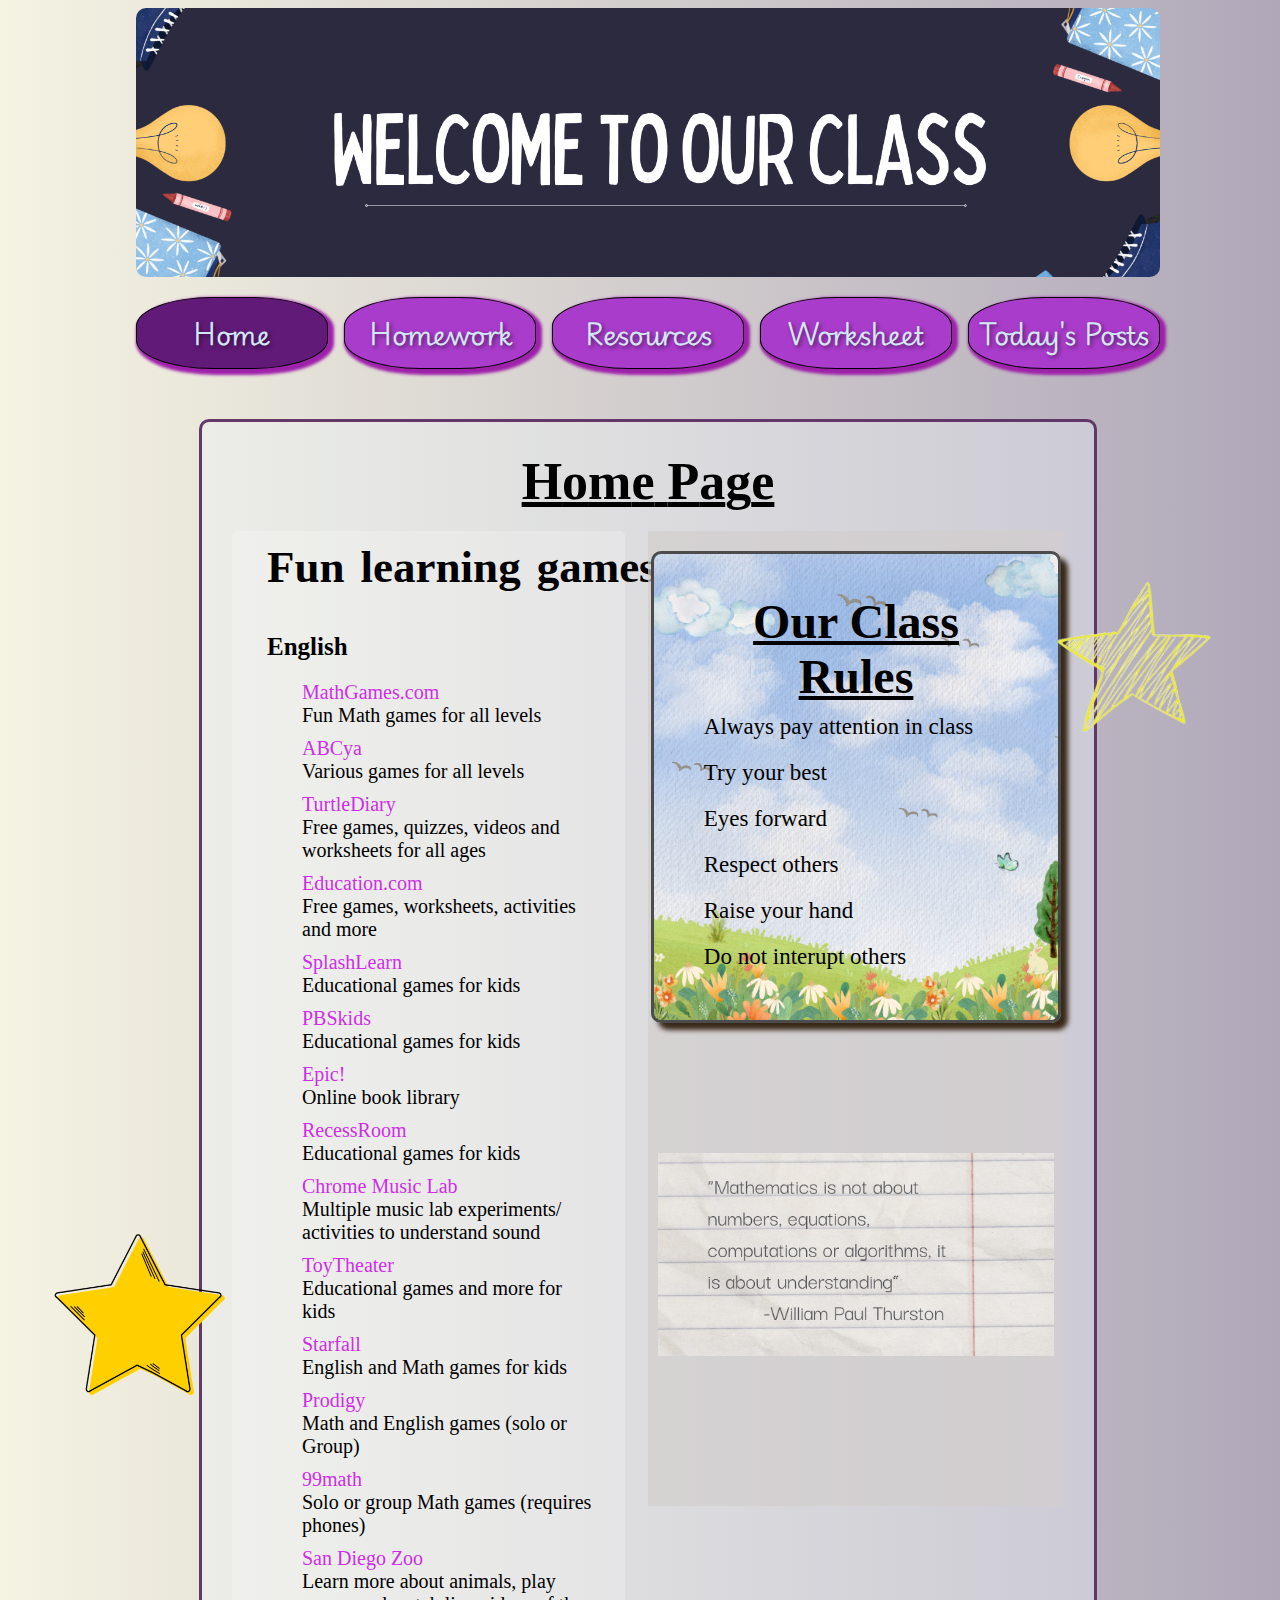
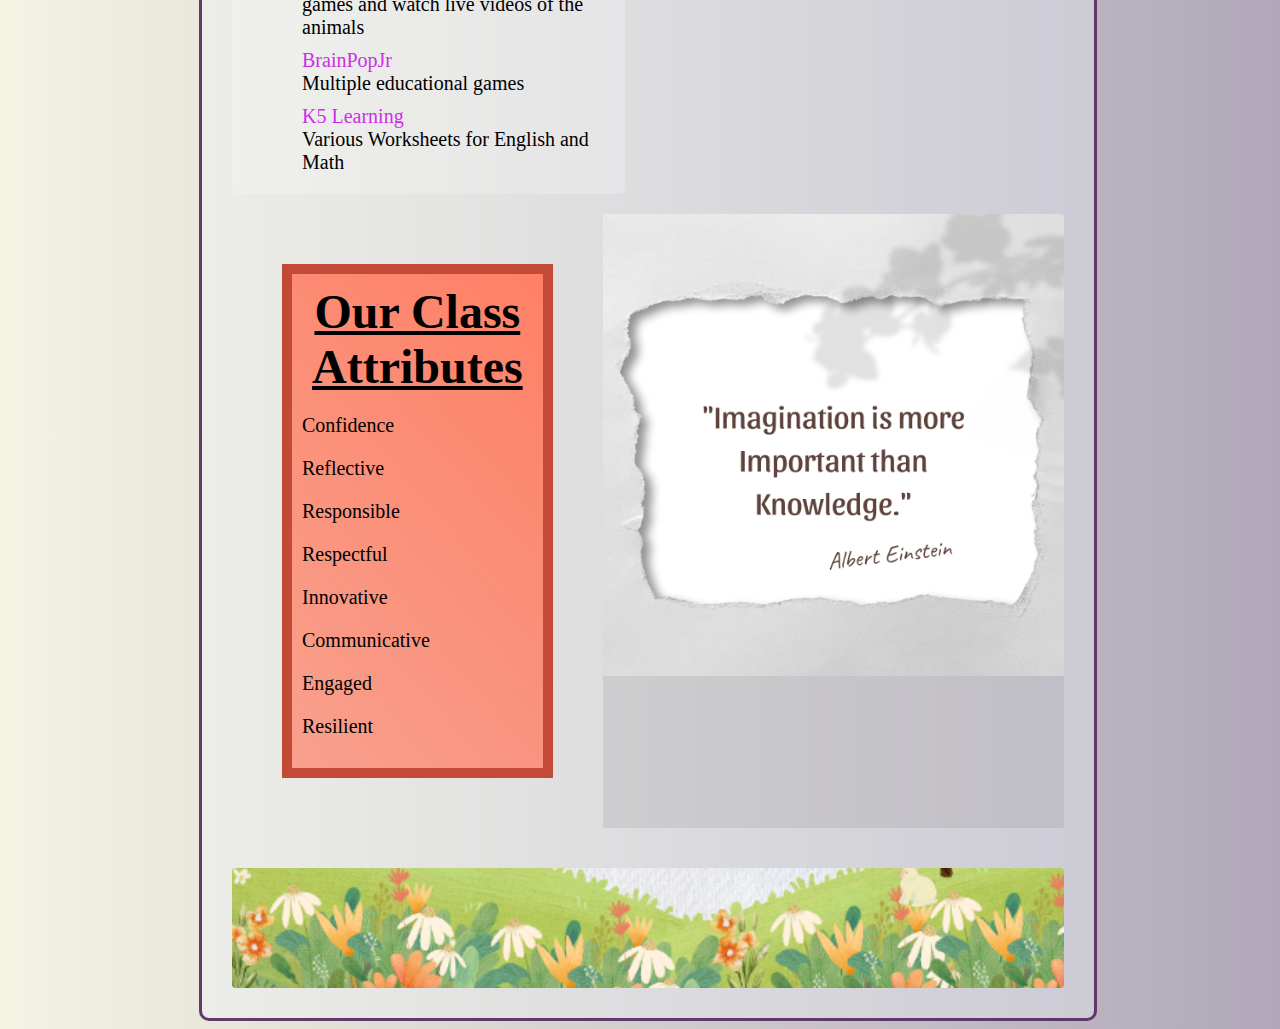
<file: index.html>
<!DOCTYPE html>
<html lang="en">
<head>
    <meta charset="UTF-8">
    <meta name="viewport" content="width=device-width, initial-scale=1.0">
    <title>MyClass</title>
    <link rel="icon" type="icon/x-icon" href="./Images/book.svg">
    <link rel="preconnect" href="https://fonts.googleapis.com">
    <link rel="preconnect" href="https://fonts.gstatic.com" crossorigin>
    <link href="https://fonts.googleapis.com/css2?family=Playwrite+GB+S:ital,wght@0,100..400;1,100..400&display=swap" rel="stylesheet">
    <link rel="stylesheet" href="style.css">

    <style>
        .main-body {
        background-color: rgba(240, 248, 255, 0.344);
        }

        .heading-home {
            font-size: 52px;
            font-weight: 700;
            text-decoration: underline;
        }

        h5 span {
            animation: spin-homepage 4s linear infinite;
        }

        h5 span:nth-child(2) {
            animation-delay: 200ms;
        }

        h5 span:nth-child(3) {
            animation-delay: 400ms;
        }

        h5 span:nth-child(4) {
            animation-delay: 600ms;
        }

        h5 span:nth-child(5) {
            animation-delay: 800ms;
        }

        h5 span:nth-child(6) {
            animation-delay: 1000ms;
        }

        h5 span:nth-child(7) {
            animation-delay: 1200ms;
        }

        h5 span:nth-child(8) {
            animation-delay: 1400ms;
        }

        h5 span:nth-child(9) {
            animation-delay: 1600ms;
        }

        h5 span:nth-child(10) {
            animation-delay: 1800ms;
        }

        h5 span:nth-child(11) {
            animation-delay: 2000ms;
        }

        h5 span:nth-child(12) {
            animation-delay: 2200ms;
        }

        h5 span:nth-child(13) {
            animation-delay: 2400ms;
        }

        h5 span:nth-child(14) {
            animation-delay: 2600ms;
        }

        h5 span:nth-child(15) {
            animation-delay: 2800ms;
        }

        h5 span:nth-child(16) {
            animation-delay: 3000ms;
        }

#side-star-left {
    position: absolute;
    left: 40px;
    width: 15%;
    height: auto;
}

#side-star-right {
    position: absolute;
    right: 50px;
    top: 550px;
    width: 15%;
    height: auto;
}

.auto-rotate {
    animation: autoRotateAnimation 2s linear infinite; /* Add duration, timing function, iteration count */;
}
@keyframes autoRotateAnimation {
    from{
        tranform: rotate(0deg);
    }
    to{
        transform: rotate(360deg);
    }
    
}

.homepage-imgquote {
    background-color: #76757528;
    width: 60%;
}

.class-rules-box img {
    width: 100%;
    height: auto;
    padding: 80px 10px;
    box-sizing: border-box;
    margin-top: 50px;
}

.home-tab {
    animation: SlideInLeft 500ms ease-out;
}

.homework-tab {
    animation: SlideInLeft 500ms ease-out 0.1s both;
}

.resources-tab {
    animation: SlideInLeft 500ms ease-out 0.2s both;
}

.worksheet-tab {
    animation: SlideInLeft 500ms ease-out 0.3s both;
}

.posts-tab {
    animation: SlideInLeft 500ms ease-out 0.4s both;
}

.img-home li {
    transition: scale 300ms;
}

.img-home li:hover {
    scale: 1.3;
}

.margin-left {
    margin-left: 1rem;
}

@keyframes spin-homepage {
    0%, 100% {
        transform: rotateZ(0deg);
        color: #000000;
    }

    50% {
        transform: rotateZ(10deg);
        color: rgb(255, 0, 251);
    }
}



    </style>
</head>
<body>
    <div class="header">
        <img class="heading-image" src="./Images/Welcome to our class.png" alt="Welcome to our classroom img">
        <div class="nav-bar">
            <a href=""><div class="nav-tab active home-tab"><span>Home</span></div></a>
            <a href="./Homework/homework.html"><div class="nav-tab homework-tab"><span>Homework</span></div></a>
            <div class="nav-tab resources-tab"><span>Resources</span>
                <div class="dropdown-content hidden fade-box">
                    <a href="./Resources/English/resources-english.html">English</a>
                    <a href="./Resources/Math/resources-math.html">Math</a>
                    <a href="./Resources/Science/resources-science.html">Science</a>
                </div>
            </div>
            <a href="./Worksheets/worksheet.html"><div class="nav-tab worksheet-tab"><span>Worksheet</span></div></a>
            <a href="./Posts/posts.html"><div class="nav-tab posts-tab"><span>Today's Posts</span></div></a>
        </div>
    </div>
    <img id="side-star-left" class="auto-rotate" src="./Images/star.png" alt="drawn star">
    <div class="main-body">
        <img id="side-star-right" class="auto-rotate" src="./Images/pngtree-pentagram-stars-hand-drawn-doodle-cartoon-yellow-five-pointed-star-png-png-image_374600-removebg-preview.png" alt="">
        <div class="heading-home"><span>H</span><span>o</span><span>m</span><span>e</span> <span>P</span><span>a</span><span>g</span><span>e</span></div>
        <div class="home-div img-1">
            <div class="img-home">
                <h5><span>F</span><span>u</span><span>n</span><span class="margin-left">l</span><span>e</span><span>a</span><span>r</span><span>n</span><span>i</span><span>n</span><span>g</span><span class="margin-left">g</span><span>a</span><span>m</span><span>e</span><span>s</span></h5>
                <h6>English</h6>
                <ul>
                    <li><a target="_blank" href="https://www.mathgames.com/">MathGames.com</a> Fun Math games for all levels</li>
                    <li><a target="_blank" href="https://www.abcya.com/">ABCya</a> Various games for all levels</li>
                    <li><a target="_blank" href="https://www.turtlediary.com/">TurtleDiary</a> Free games, quizzes, videos and worksheets for all ages</li>
                    <li><a target="_blank" href="https://www.education.com/games/">Education.com</a> Free games, worksheets, activities and more</li>
                    <li><a target="_blank" href="https://www.splashlearn.com/games">SplashLearn</a> Educational games for kids</li>
                    <li><a target="_blank" href="https://pbskids.org/games">PBSkids</a> Educational games for kids</li>
                    <li><a target="_blank" href="https://www.getepic.com/">Epic!</a> Online book library</li>
                    <li><a target="_blank" href="https://www.roomrecess.com/">RecessRoom</a> Educational games for kids</li>
                    <li><a target="_blank" href="https://musiclab.chromeexperiments.com/Experiments">Chrome Music Lab</a> Multiple music lab experiments/ activities to understand sound</li>
                    <li><a target="_blank" href="https://toytheater.com/">ToyTheater</a> Educational games and more for kids</li>
                    <li><a target="_blank" href="https://www.starfall.com/h/index.php">Starfall</a> English and Math games for kids</li>
                    <li><a target="_blank" href="https://www.prodigygame.com/main-en/">Prodigy</a> Math and English games (solo or Group)</li>
                    <li><a target="_blank" href="https://99math.com/">99math</a> Solo or group Math games (requires phones)</li>
                    <li><a target="_blank" href="https://sdzwildlifeexplorers.org/">San Diego Zoo</a> Learn more about animals, play games and watch live videos of the animals</li>
                    <li><a target="_blank" href="https://jr.brainpop.com/">BrainPopJr</a> Multiple educational games</li>
                    <li><a target="_blank" href="https://www.k5learning.com/">K5 Learning</a> Various Worksheets for English and Math</li>
                    
                </ul>
            </div>
            <div class="class-rules-box">
             <div class="class-rules">
                <span>Our Class Rules</span>
                <p>Always pay attention in class</p>
                <p>Try your best</p>
                <p>Eyes forward</p>
                <p>Respect others</p>
                <p>Raise your hand</p>
                <p>Do not interupt others</p>
             </div>
             <img src="./Images/Tender Love Quote on Old Lined Paper Instagram Post.png" alt="quote about Math">
            </div>
        </div>
        <div class="home-div">
            <div class="attributes">
                <span>Our Class Attributes</span>
                <p>Confidence</p>
                <p>Reflective</p>
                <p>Responsible</p>
                <p>Respectful</p>
                <p>Innovative</p>
                <p>Communicative</p>
                <p>Engaged</p>
                <p>Resilient</p>
            </div>
            <div class="homepage-imgquote">
                <img src="./Images/Imagination quote.png" alt="">
            </div>
        </div>
        <div class="home-div"></div>
        <div class="footer"><img src="./Images/classrules bg.png" alt=""></div>
    </div>
</body>
</html>
</file>
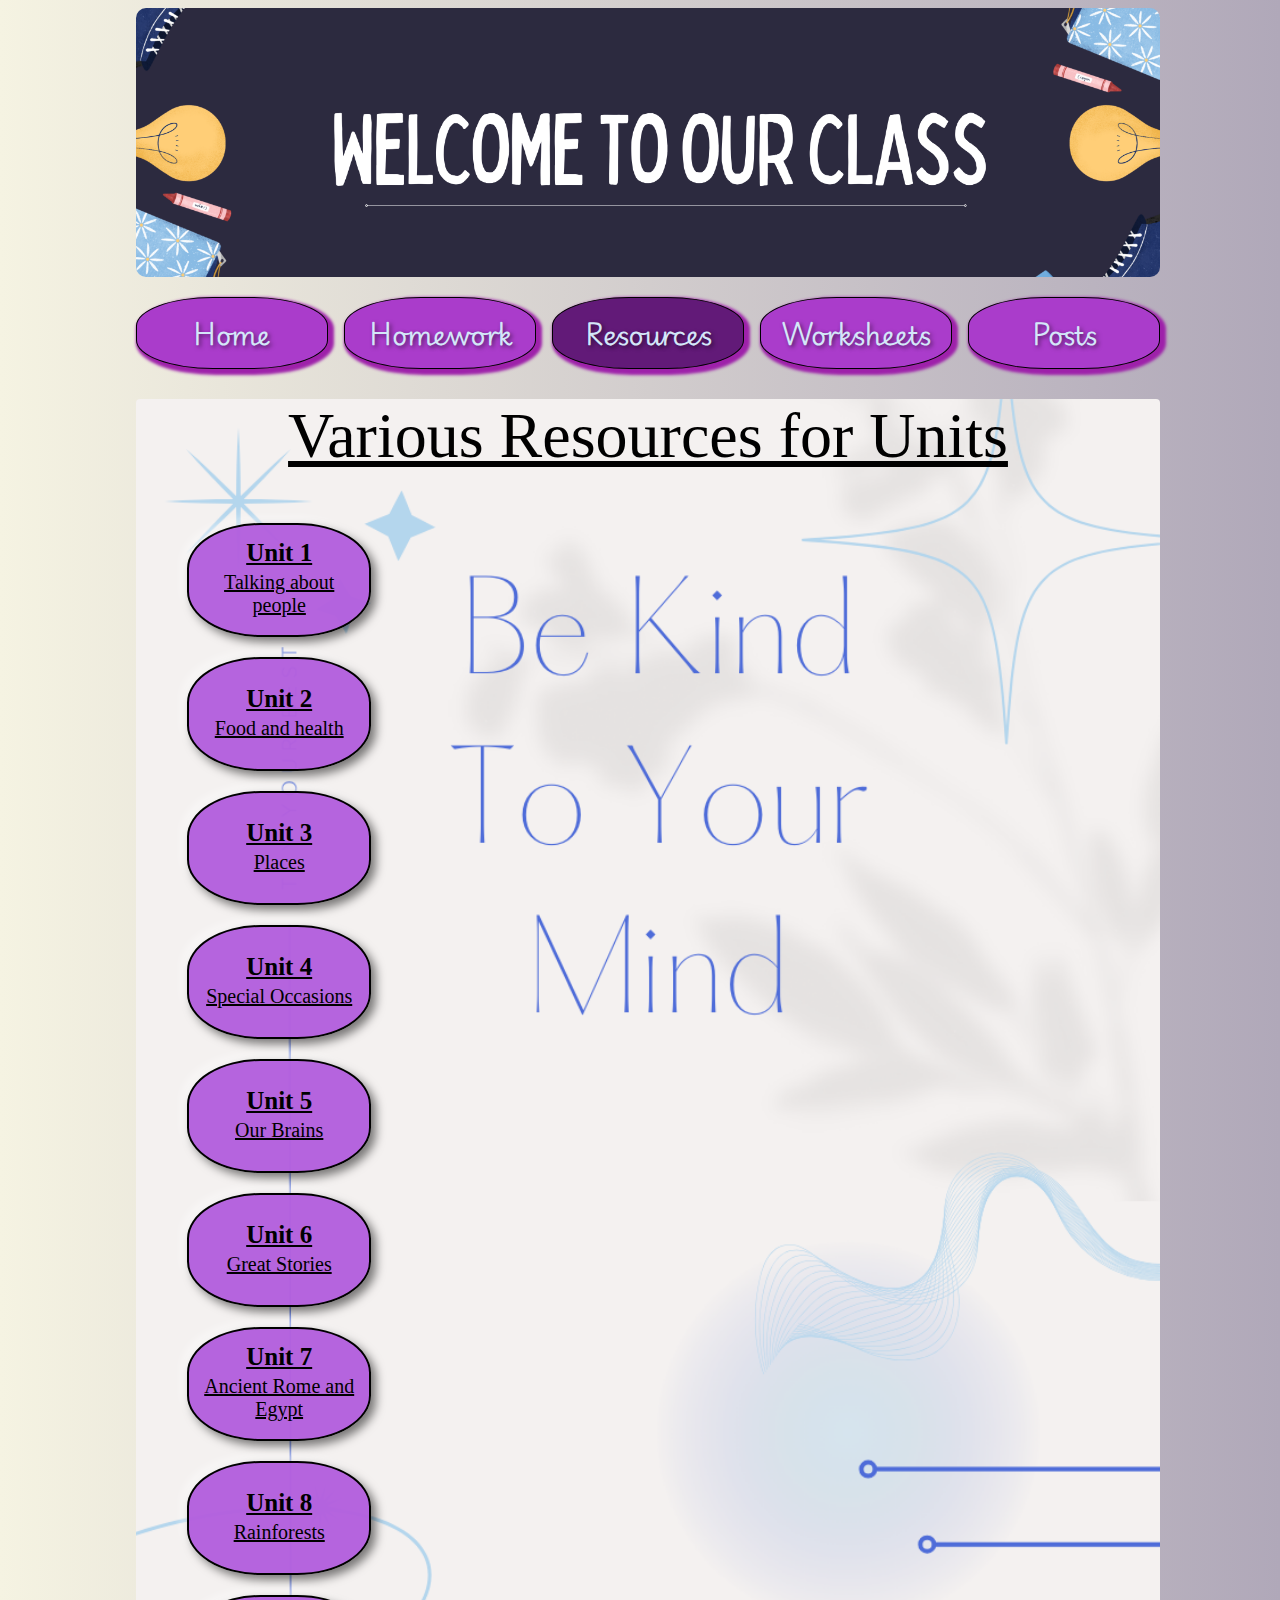
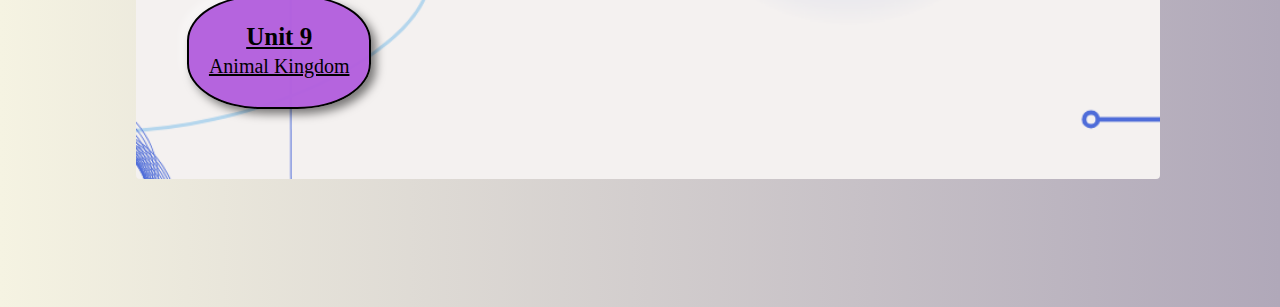
<file: resources-english.html>
<!DOCTYPE html>
<html lang="en">
<head>
    <meta charset="UTF-8">
    <meta name="viewport" content="width=device-width, initial-scale=1.0">
    <title>MyClass</title>
    <link rel="icon" type="icon/x-icon" href="../../Images/book.svg">
    <link rel="preconnect" href="https://fonts.googleapis.com">
    <link rel="preconnect" href="https://fonts.gstatic.com" crossorigin>
    <link href="https://fonts.googleapis.com/css2?family=Playwrite+GB+S:ital,wght@0,100..400;1,100..400&display=swap" rel="stylesheet">
    <link rel="stylesheet" href="../../style.css">
    <style>

    </style>
</head>
<body>
    <div class="header">
        <img class="heading-image" src="../../Images/Welcome to our class.png" alt="Welcome to our classroom img">
        <div class="nav-bar">
            <a href="../../index.html"><div class="nav-tab home-tab"><span>Home</span></div></a>
            <a href="../../Homework/homework.html"><div class="nav-tab homework-tab"><span>Homework</span></div></a>
            <div class="nav-tab active resources-tab"><span>Resources</span>
                <div class="dropdown-content hidden fade-box">
                    <a href="../English/resources-english.html">English</a>
                    <a href="../Math/resources-math.html">Math</a>
                    <a href="../Science/resources-science.html">Science</a>
                </div>
            </div>
            <a href="../../Worksheets/worksheet.html"><div class="nav-tab worksheet-tab"><span>Worksheets</span></div></a>
            <a href="../../Posts/posts.html"><div class="nav-tab posts-tab"><span>Posts</span></div></a>
        </div>
    </div>
    <div class="main">
        <div>Various Resources for Units</div>
        
     <div class="container">
        <div class="unit unit1">
            <input type="checkbox" id="unit1-checkbox" class="checkbox">
            <label for="unit1-checkbox" class="heading-box">Unit 1<span>Talking about people</span></label>
            <div class="page">
                <div class="unit-content">
                    <h4>Vocabulary</h4>
                    <a target="_blank" href="./Unit 1/Words.png">Emotions</a>
                </div>
                <div class="unit-content">
                    <h4>Parts of Speech</h4>
                    <a target="_blank" href="./Unit 1/Parts of Speech.pdf">What are Parts of Speech? PPT</a>
                    <a target="_blank" href="./Unit 1/Adjective examples pdf PPT.pdf">Examples of Adjectives PPT</a>
                    <a target="_blank" href="./Unit 1/Adjective activity pdf PPT.pdf">Spot the Adjective PowerPoint Activity</a>
                    <a target="_blank" href="./Unit 1/Adjective activity answers pdf PPT.pdf">Spot the Adjective Activity Answers</a>
                </div>
                <div class="unit-content">
                    <h4>Prepositions</h4>
                    <a target="_blank" href="https://www.turtlediary.com/game/what-are-prepositions.html">What are Prepositions? + Preposition Games</a>
                    <a target="_blank" href="./Unit 1/Prepositions worksheet.pdf">Preposition Worksheet</a>
                </div>
                <div class="unit-content">
                    <h4>The Present Simple</h4>
                    <a target="_blank" href="https://www.youtube.com/watch?v=7Oqk_UZKNF0">Present Simple Video</a>
                    <a target="_blank" href="https://www.youtube.com/watch?v=nvVdIJ0las0">Present Simple (A deeper dive YouTube)</a>
                    <a target="_blank" href="./Unit 1/present tense worksheet.jpg">Present Tense Worksheet</a>
                </div>
            </div>
        </div>
        <div class="unit unit2">
            <input type="checkbox" id="unit2-checkbox" class="checkbox">
            <label for="unit2-checkbox" class="heading-box">Unit 2 <span>Food and health</span></label>
            <div class="page">
                <div class="unit-content">
                    <h4>Food</h4>
                    <a download="" href="./Unit 2/au-t2-d-51-healthy-eating-powerpoint_ver_2.ppt">Healthy Eating Powerpoint</a>
                    <a download="" href="./Unit 2/t-t-29213-healthy-eating-divided-plate-sorting-powerpoint_ver_10.pptx">Healthy Eating Sorting Activity Powerpoint</a>
                </div>
            </div>
        </div>
        <div class="unit unit3">
            <input type="checkbox" id="unit3-checkbox" class="checkbox">
            <label for="unit3-checkbox" class="heading-box">Unit 3 <span>Places</span></label>
            <div class="page">
                <div class="unit-content">
                    <h4>Comparatives and Superlatives</h4>
                    <a download="./Unit 3/t-1699375835-comparatives-and-superlatives-powerpoint-teens-a2-b1_ver_3.pptx" href="./Unit 3/t-1699375835-comparatives-and-superlatives-powerpoint-teens-a2-b1_ver_3.pptx">Comparative and Superlative PPT</a>
                    <a download="./Unit 3/t-l-53061-using-comparative-or-superlative-er-and-est-powerpoint_ver_3.ppt" href="./Unit 3/t-l-53061-using-comparative-or-superlative-er-and-est-powerpoint_ver_3.ppt">Using Comparatives and Superlatives PPT</a>
                    <a href="./Unit 3/T2-E-196-Comparing-Adjectives-Activity-Sheet_ver_1.pdf">Comparing Adjectives Activity Sheet</a>
                </div>
                <div class="unit-content">
                    <h4>Past Simple</h4>
                    <a href="./Unit 3/ui-e-121-simple-past-tense-activity-sheet-english.pdf">Simple Past Test Activity Sheet</a>
                </div>
            </div>
        </div>
        <div class="unit unit4">
            <input type="checkbox" id="unit4-checkbox" class="checkbox">
            <label for="unit4-checkbox" class="heading-box">Unit 4 <span>Special Occasions</span></label>
            <div class="page">
                <div class="unit-content">
                    <a href="#"></a>
                </div>
            </div>
        </div>
        <div class="unit unit5">
            <input type="checkbox" id="unit5-checkbox" class="checkbox">
            <label for="unit5-checkbox" class="heading-box">Unit 5 <span>Our Brains</span></label>
            <div class="page">
                <div class="unit-content">
                    <a href="#"></a>
                </div>
            </div>
        </div>
        <div class="unit unit6">
            <input type="checkbox" id="unit6-checkbox" class="checkbox">
            <label for="unit6-checkbox" class="heading-box">Unit 6 <span>Great Stories</span></label>
            <div class="page">
                <div class="unit-content">
                    <a href="#"></a>
                </div>
            </div>
        </div>
        <div class="unit unit7">
            <input type="checkbox" id="unit7-checkbox" class="checkbox">
            <label for="unit7-checkbox" class="heading-box">Unit 7 <span>Ancient Rome and Egypt</span></label>
            <div class="page">
                <div class="unit-content">
                    <a href="#"></a>
                </div>
            </div>
        </div>
        <div class="unit unit8">
            <input type="checkbox" id="unit8-checkbox" class="checkbox">
            <label for="unit8-checkbox" class="heading-box">Unit 8 <span>Rainforests</span></label>
            <div class="page">
                <div class="unit-content">
                    <a href="#"></a>
                </div>
            </div>
        </div>
        <div class="unit unit9">
            <input type="checkbox" id="unit9-checkbox" class="checkbox">
            <label for="unit-checkbox" class="heading-box">Unit 9 <span>Animal Kingdom</span></label>
            <div class="page">
                <div class="unit9-content">
                    <a href="#"></a>
                </div>
            </div>
        </div>

        </div>
    </div>
    <div class="footer"></div>
    
</body>
</html>
</file>
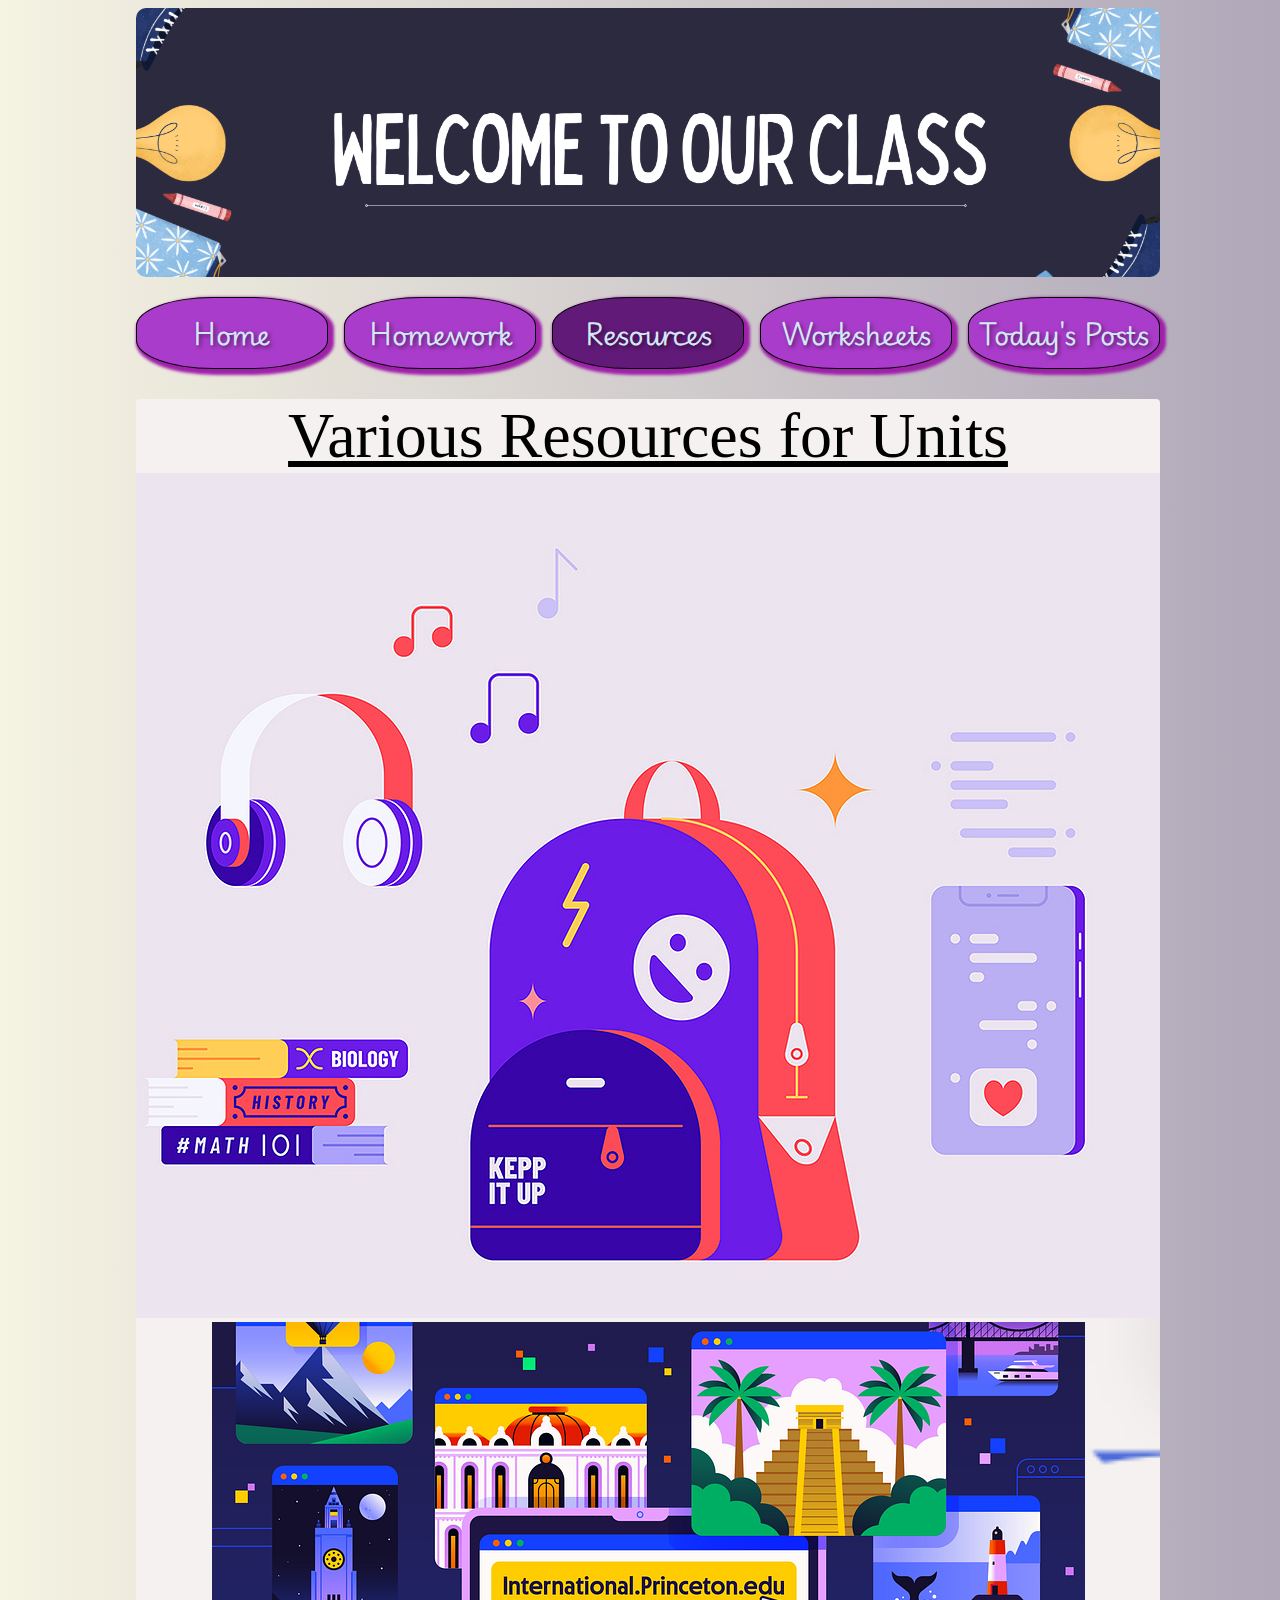
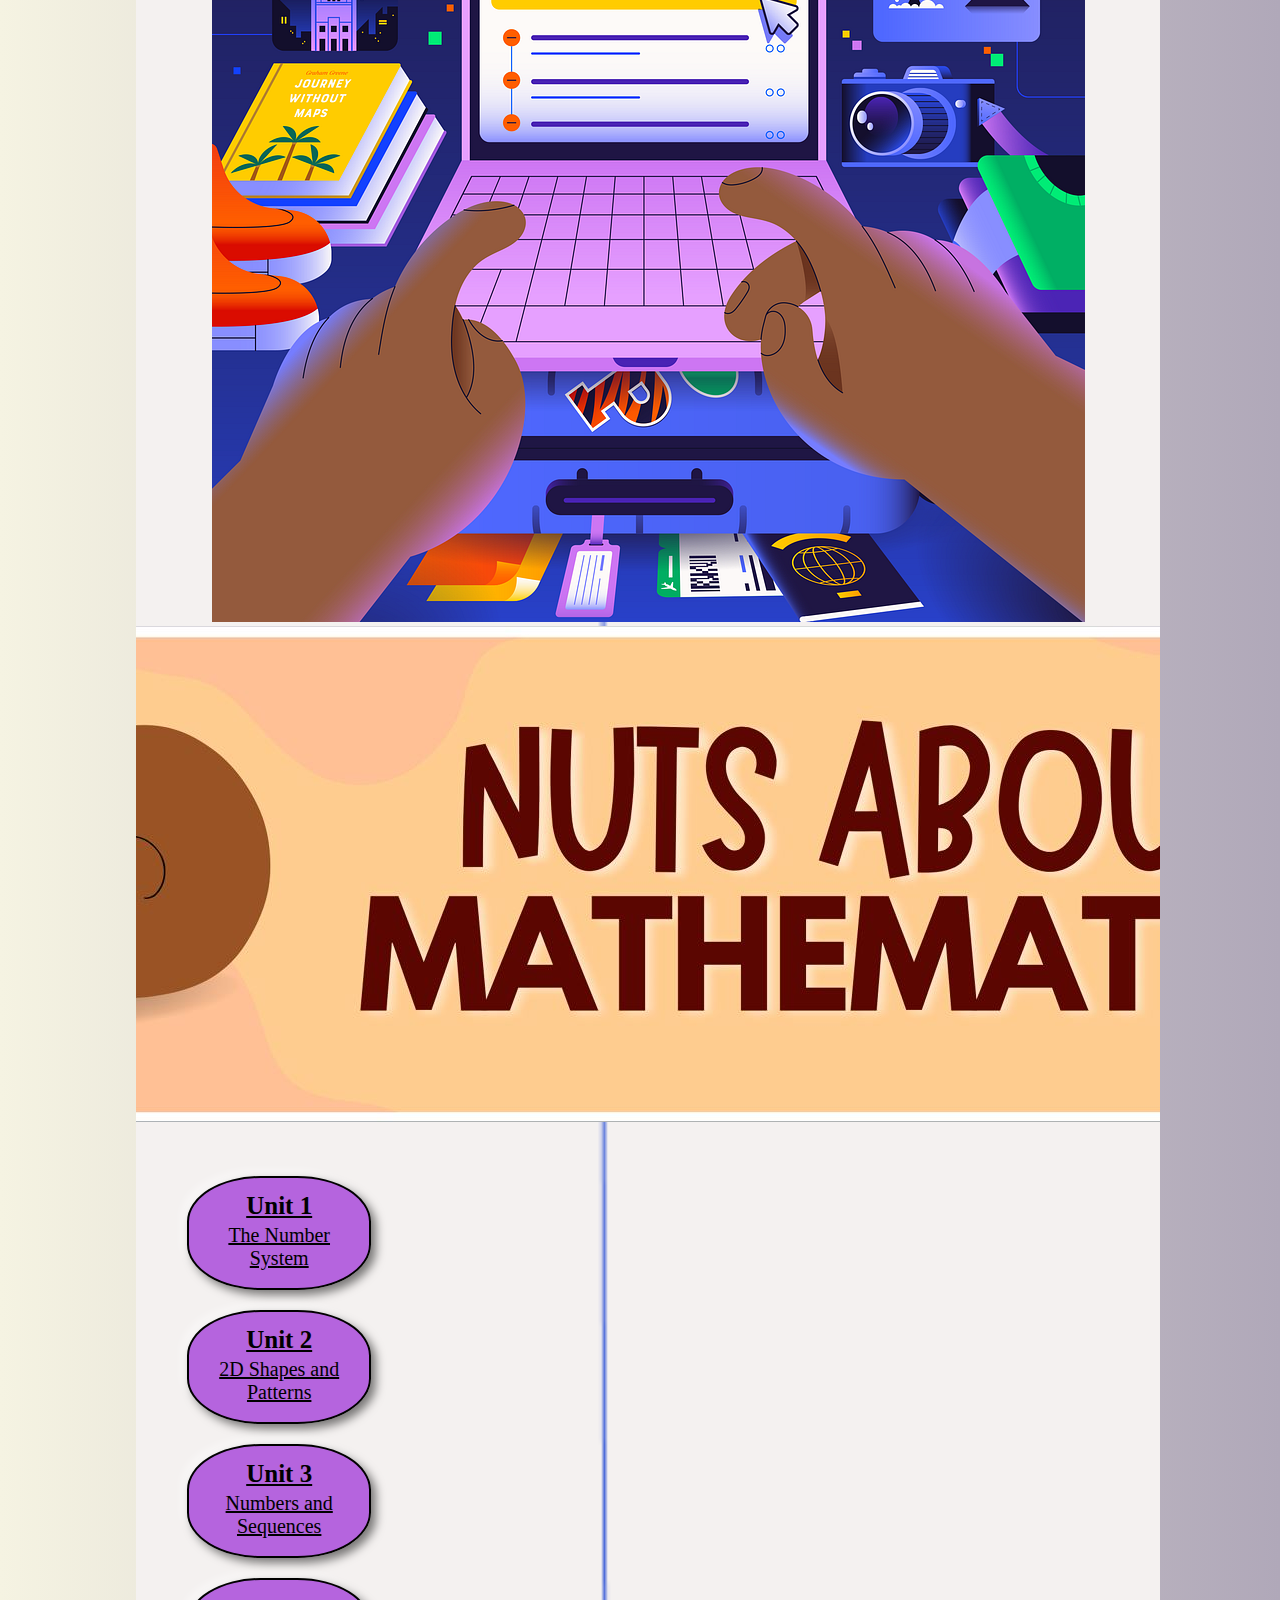
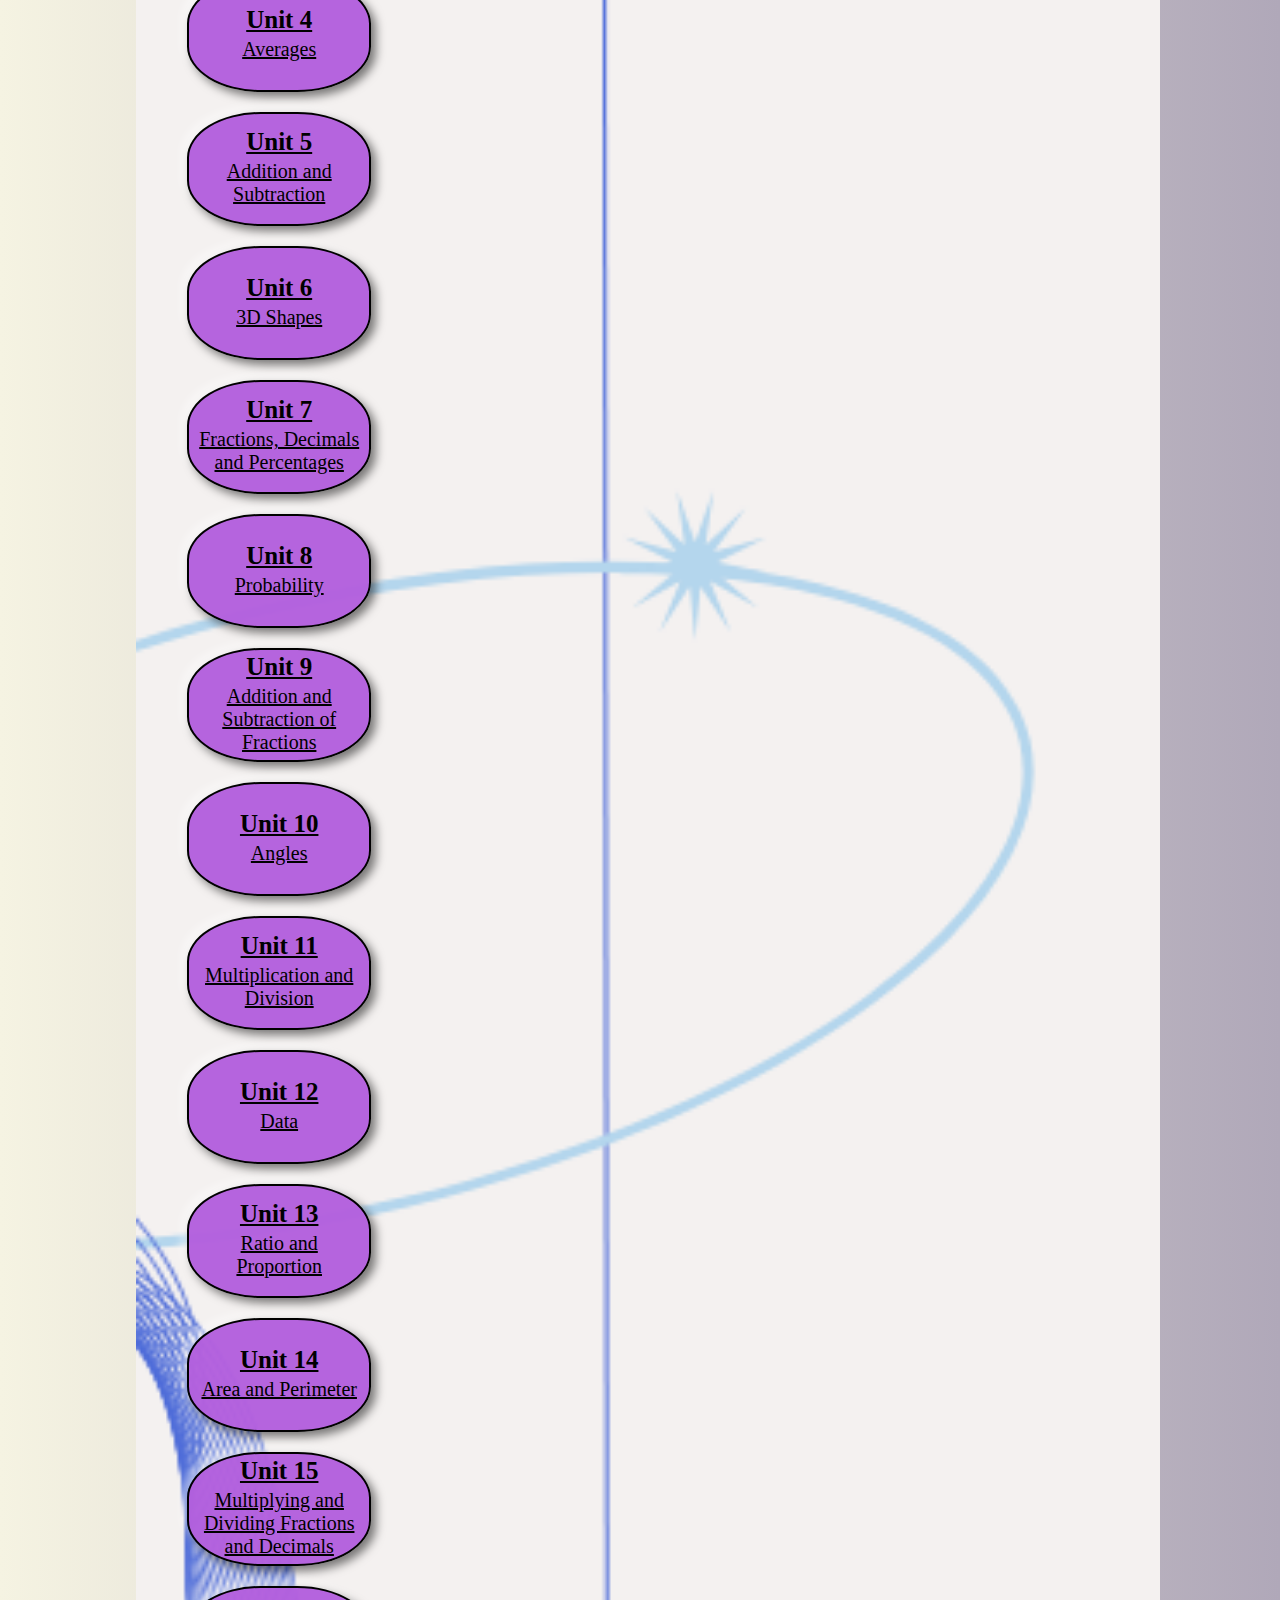
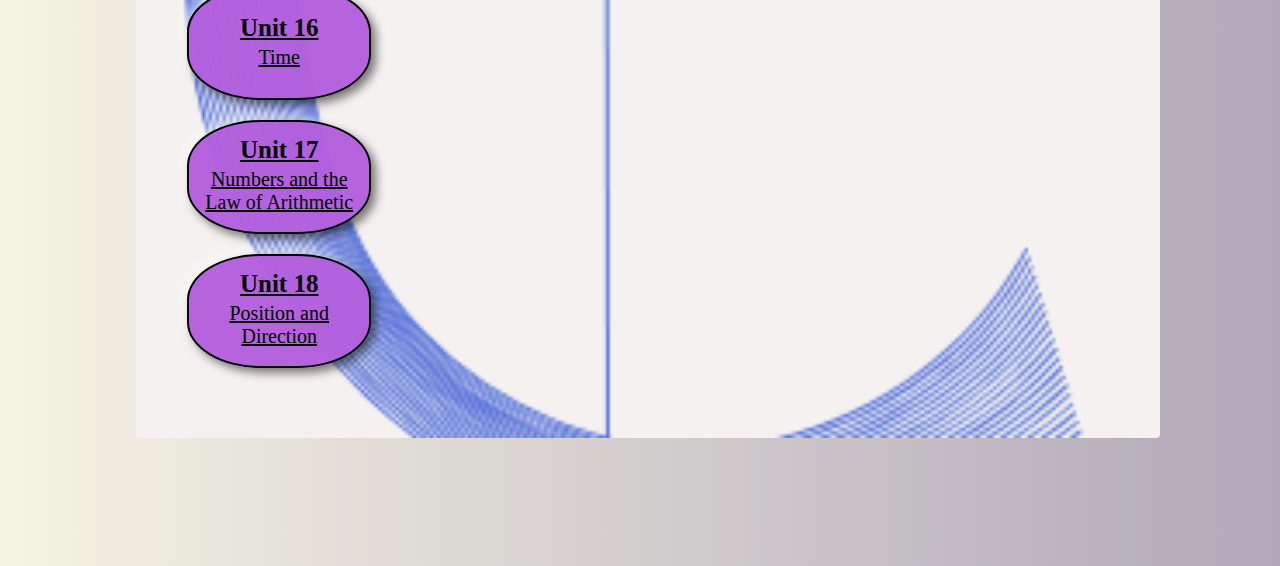
<file: resources-math.html>
<!DOCTYPE html>
<html lang="en">
<head>
    <meta charset="UTF-8">
    <meta name="viewport" content="width=device-width, initial-scale=1.0">
    <title>MyClass</title>
    <link rel="preconnect" href="https://fonts.googleapis.com">
    <link rel="preconnect" href="https://fonts.gstatic.com" crossorigin>
    <link href="https://fonts.googleapis.com/css2?family=Playwrite+GB+S:ital,wght@0,100..400;1,100..400&display=swap" rel="stylesheet">
    <link rel="stylesheet" href="../../style.css">
</head>
<body>
    <div class="header">
        <img class="heading-image" src="../../Images/Welcome to our class.png" alt="Welcome to our classroom img">
        <div class="nav-bar">
            <a href="../../index.html"><div class="nav-tab home-tab"><span>Home</span></div></a>
            <a href="../../Homework/homework.html"><div class="nav-tab homework-tab"><span>Homework</span></div></a>
            <div class="nav-tab active resources-tab"><span>Resources</span>
                <div class="dropdown-content hidden fade-box">
                    <a href="../English/resources-english.html">English</a>
                    <a href="../Math/resources-math.html">Math</a>
                    <a href="../Science/resources-science.html">Science</a>
                </div>
            </div>
            <div class="nav-tab worksheet-tab"><span>Worksheets</span>
                <a href="/Worksheets/worksheet.html"></a>
                <div class="dropdown-content hidden fade-box">
                    <a href="../Resources/English/resources-english.html">English</a>
                    <a href="../Resources/Math/resources-math.html">Math</a>
                    <a href="../Resources/Science/resources-science.html">Science</a>
                </div>
            </div>
            <a href="../../Posts/posts.html"><div class="nav-tab posts-tab"><span>Today's Posts</span></div></a>
        </div>
    </div>
    <div class="main">
        <div>Various Resources for Units</div>
        <div class="back-image-eng"><img src="../../Images/student pic.jpg" alt="cartoon backpack">
        </div>
        <div class="back-image-eng1">
            <img src="../../Images/homework.png" alt="cartoon pc doing homework">
        </div>
        <div class="back-image-eng2">
            <img src="../../Images/Math.JPG" alt="">
        </div>
     <div class="container">
        <div class="unit unit1">
            <input type="checkbox" id="unit1-checkbox" class="checkbox">
            <label for="unit1-checkbox" class="heading-box">Unit 1 <span>The Number System</span></label>
            <div class="page">
                <div class="unit-content">
                    <h4>Place Values</h4>
                    <a href=""></a>
                </div>
                <div class="unit-content">
                    <h4>Parts of Speech</h4>
                    <a href=""></a>
                    <a href=""></a>
                    <a href=""></a>
                    <a href=""></a>
                </div>
                <div class="unit-content">
                    <h4>Prepositions</h4>
                    <a href=""></a>
                </div>
                <div class="unit-content">
                    <h4>The Present Simple</h4>
                    <a href=""></a>
                    <a href=""></a>
                    <a href=""></a>
                </div>
                <div class="unit-content">
                    <h4></h4>
                    <a href="#"></a>
                </div>
            </div>
        </div>
        <div class="unit unit2">
            <input type="checkbox" id="unit2-checkbox" class="checkbox">
            <label for="unit2-checkbox" class="heading-box">Unit 2 <span>2D Shapes and Patterns</span></label>
            <div class="page">
                <div class="unit2-content">
                    <h4></h4>
                    <a href="#">Emotions</a>
                </div>
            </div>
        </div>
        <div class="unit unit3">
            <input type="checkbox" id="unit3-checkbox" class="checkbox">
            <label for="unit3-checkbox" class="heading-box">Unit 3 <span>Numbers and Sequences</span></label>
            <div class="page">
                <div class="unit3-content">
                    <a href="#">some stuff to go</a>
                </div>
            </div>
        </div>
        <div class="unit unit4">
            <input type="checkbox" id="unit4-checkbox" class="checkbox">
            <label for="unit4-checkbox" class="heading-box">Unit 4 <span>Averages</span></label>
            <div class="page">
                <div class="unit4-content">
                    <a href="#">some stuff to go</a>
                </div>
            </div>
        </div>
        <div class="unit unit5">
            <input type="checkbox" id="unit5-checkbox" class="checkbox">
            <label for="unit5-checkbox" class="heading-box">Unit 5 <span>Addition and Subtraction</span></label>
            <div class="page">
                <div class="unit5-content">
                    <a href="#">some stuff to go</a>
                </div>
            </div>
        </div>
        <div class="unit unit6">
            <input type="checkbox" id="unit6-checkbox" class="checkbox">
            <label for="unit6-checkbox" class="heading-box">Unit 6 <span>3D Shapes</span></label>
            <div class="page">
                <div class="unit6-content">
                    <a href="#">some stuff to go</a>
                </div>
            </div>
        </div>
        <div class="unit unit7">
            <input type="checkbox" id="unit7-checkbox" class="checkbox">
            <label for="unit7-checkbox" class="heading-box">Unit 7 <span>Fractions, Decimals and Percentages</span></label>
            <div class="page">
                <div class="unit7-content">
                    <a href="#">some stuff to go</a>
                </div>
            </div>
        </div>
        <div class="unit unit8">
            <input type="checkbox" id="unit8-checkbox" class="checkbox">
            <label for="unit8-checkbox" class="heading-box">Unit 8 <span>Probability</span></label>
            <div class="page">
                <div class="unit8-content">
                    <a href="#">some stuff to go</a>
                </div>
            </div>
        </div>
        <div class="unit unit9">
            <input type="checkbox" id="unit9-checkbox" class="checkbox">
            <label for="unit9-checkbox" class="heading-box">Unit 9 <span>Addition and Subtraction of Fractions</span></label>
            <div class="page">
                <div class="unit9-content">
                    <a href="#">some stuff to go</a>
                </div>
            </div>
        </div>
        <div class="unit unit10">
            <input type="checkbox" id="unit10-checkbox" class="checkbox">
            <label for="unit10-checkbox" class="heading-box">Unit 10 <span>Angles</span></label>
            <div class="page">
                <div class="unit10-content">
                    <a href="#">some stuff to go</a>
                </div>
            </div>
        </div>
        <div class="unit unit11">
            <input type="checkbox" id="unit11-checkbox" class="checkbox">
            <label for="unit11-checkbox" class="heading-box">Unit 11 <span>Multiplication and Division</span></label>
            <div class="page">
                <div class="unit11-content">
                    <a href="#">some stuff to go</a>
                </div>
            </div>
        </div>
        <div class="unit unit12">
            <input type="checkbox" id="unit12-checkbox" class="checkbox">
            <label for="unit12-checkbox" class="heading-box">Unit 12 <span>Data</span></label>
            <div class="page">
                <div class="unit12-content">
                    <a href="#">some stuff to go</a>
                </div>
            </div>
        </div>
        <div class="unit unit13">
            <input type="checkbox" id="unit13-checkbox" class="checkbox">
            <label for="unit13-checkbox" class="heading-box">Unit 13 <span>Ratio and Proportion</span></label>
            <div class="page">
                <div class="unit13-content">
                    <a href="#">some stuff to go</a>
                </div>
            </div>
        </div>
        <div class="unit unit14">
            <input type="checkbox" id="unit14-checkbox" class="checkbox">
            <label for="unit14-checkbox" class="heading-box">Unit 14 <span>Area and Perimeter</span></label>
            <div class="page">
                <div class="unit14-content">
                    <a href="#">some stuff to go</a>
                </div>
            </div>
        </div>
        <div class="unit unit15">
            <input type="checkbox" id="unit15-checkbox" class="checkbox">
            <label for="unit15-checkbox" class="heading-box">Unit 15 <span>Multiplying and Dividing Fractions and Decimals</span></label>
            <div class="page">
                <div class="unit15-content">
                    <a href="#">some stuff to go</a>
                </div>
            </div>
        </div>

        <div class="unit unit16">
            <input type="checkbox" id="unit16-checkbox" class="checkbox">
            <label for="unit16-checkbox" class="heading-box">Unit 16 <span>Time</span></label>
            <div class="page">
                <div class="unit16-content">
                    <a href="#">some stuff to go</a>
                </div>
            </div>
        </div>
        <div class="unit unit16">
            <input type="checkbox" id="unit16-checkbox" class="checkbox">
            <label for="unit16-checkbox" class="heading-box">Unit 17 <span>Numbers and the Law of Arithmetic</span></label>
            <div class="page">
                <div class="unit16-content">
                    <a href="#">some stuff to go</a>
                </div>
            </div>
        </div>
        <div class="unit unit16">
            <input type="checkbox" id="unit16-checkbox" class="checkbox">
            <label for="unit16-checkbox" class="heading-box">Unit 18 <span>Position and Direction</span></label>
            <div class="page">
                <div class="unit16-content">
                    <a href="#">some stuff to go</a>
                </div>
            </div>
        </div>
            </div>
    </div>
    <div class="footer"></div>
</body>
</html>
</file>
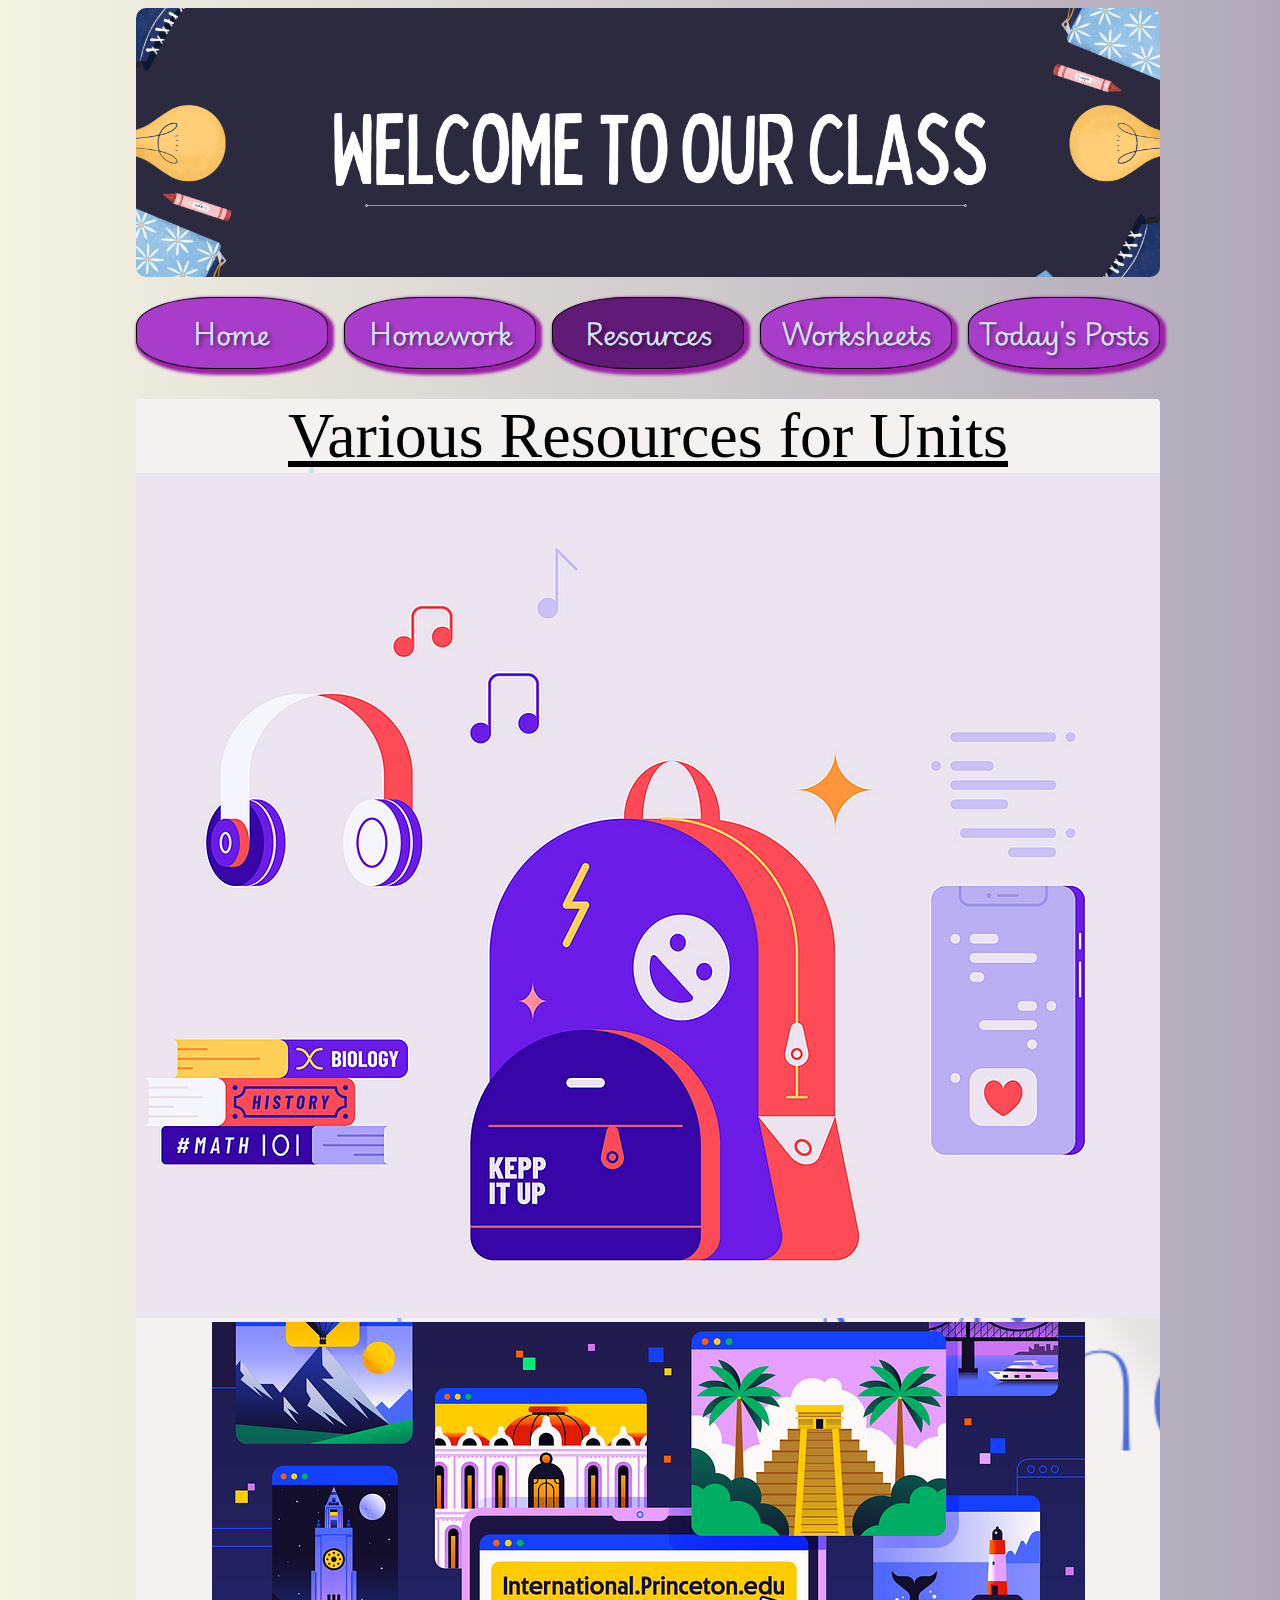
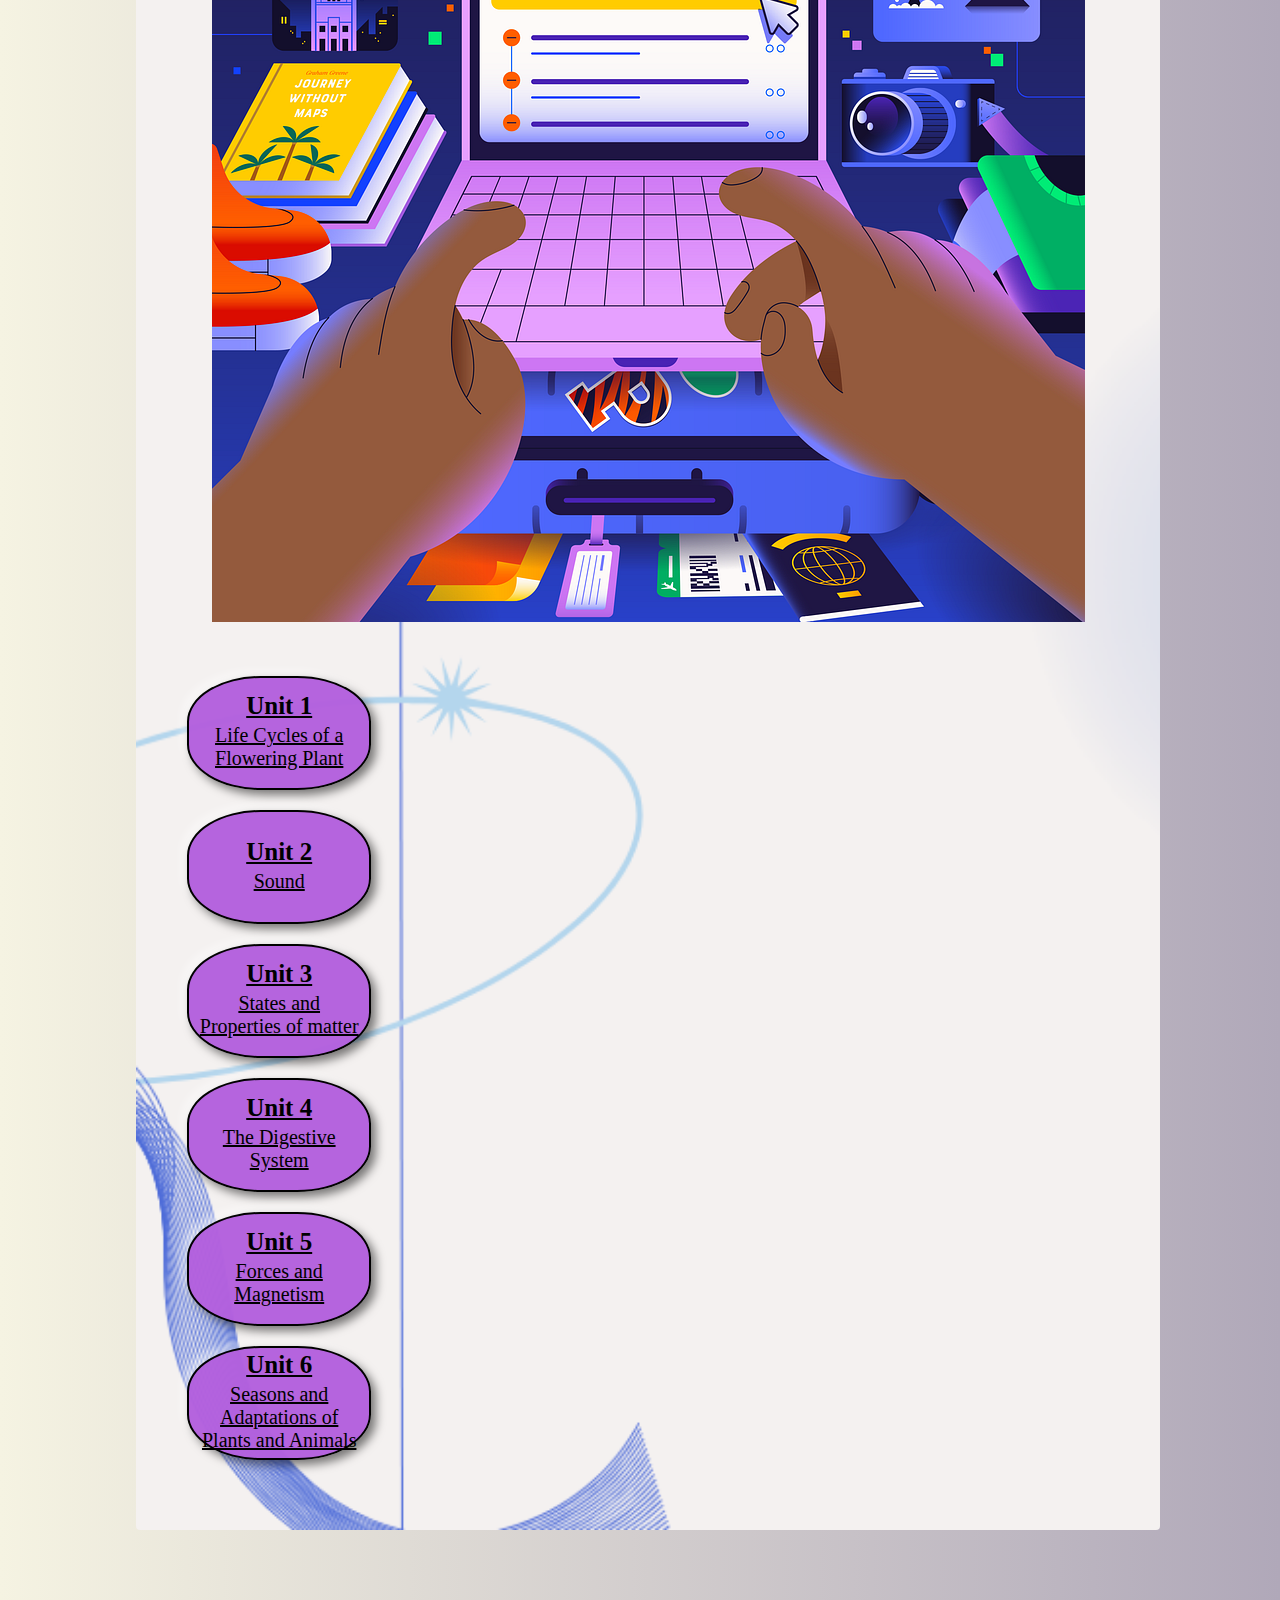
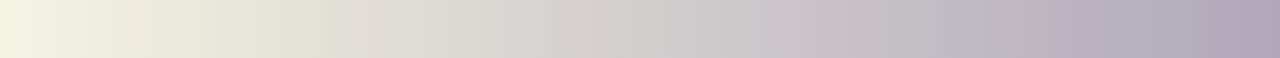
<file: resources-science.html>
<!DOCTYPE html>
<html lang="en">
<head>
    <meta charset="UTF-8">
    <meta name="viewport" content="width=device-width, initial-scale=1.0">
    <title>MyClass</title>
    <link rel="preconnect" href="https://fonts.googleapis.com">
    <link rel="preconnect" href="https://fonts.gstatic.com" crossorigin>
    <link href="https://fonts.googleapis.com/css2?family=Playwrite+GB+S:ital,wght@0,100..400;1,100..400&display=swap" rel="stylesheet">
    <link rel="stylesheet" href="../../style.css">
</head>
<body>
    <div class="header">
        <img class="heading-image" src="../../Images/Welcome to our class.png" alt="Welcome to our classroom img">
        <div class="nav-bar">
            <a href="../../index.html"><div class="nav-tab home-tab"><span>Home</span></div></a>
            <a href="../../Homework/homework.html"><div class="nav-tab homework-tab"><span>Homework</span></div></a>
            <div class="nav-tab active resources-tab"><span>Resources</span>
                <div class="dropdown-content hidden fade-box">
                    <a href="../English/resources-english.html">English</a>
                    <a href="../Math/resources-math.html">Math</a>
                    <a href="../Science/resources-science.html">Science</a>
                </div>
            </div>
            <div class="nav-tab worksheet-tab"><span>Worksheets</span>
                <a href="../../Worksheets/worksheet.html"></a>
                <div class="dropdown-content hidden fade-box">
                    <a href="../English/resources-english.html">English</a>
                    <a href="../Math/resources-math.html">Math</a>
                    <a href="../Science/resources-science.html">Science</a>
                </div>
            </div>
            <a href="../../Posts/posts.html"><div class="nav-tab posts-tab"><span>Today's Posts</span></div></a>
        </div>
    </div>
    <div class="main">
        <div>Various Resources for Units</div>
        <div class="back-image-eng"><img src="../../Images/student pic.jpg" alt="cartoon backpack">
        </div>
        <div class="back-image-eng1">
            <img src="../../Images/homework.png" alt="cartoon pc doing homework">
        </div>
     <div class="container">
        <div class="unit unit1">
            <input type="checkbox" id="unit1-checkbox" class="checkbox">
            <label for="unit1-checkbox" class="heading-box">Unit 1 <span>Life Cycles of a Flowering Plant</span></label>
            <div class="page">
                <div class="unit1-content">
                    <div class="unit-content">
                        <h4>Videos</h4>
                        <a href="https://www.youtube.com/watch?v=n5eoI9Pcoyg">Flowering and Non-Flowering Plants (the Difference)</a>
                    </div>
                    <div class="unit-content">
                        <h4>Slides</h4>
                        <a href=""></a>
                        <a href=""></a>
                        <a href=""></a>
                        <a href=""></a>
                    </div>
                    <div class="unit-content">
                        <h4>Worksheets</h4>
                        <a href=""></a>
                    </div>
                    <div class="unit-content">
                        <h4>Extra Resources</h4>
                        <a href="">o</a>
                        <a href=""></a>
                        <a href=""></a>
                    </div>
                    <div class="unit-content">
                        <h4>Writing Techniques</h4>
                        <a href="#">Emotions</a>
                    </div>
                </div>
            </div>
        </div>
        <div class="unit unit2">
            <input type="checkbox" id="unit2-checkbox" class="checkbox">
            <label for="unit2-checkbox" class="heading-box">Unit 2 <span>Sound</span></label>
            <div class="page">
                <div class="unit2-content">
                    <a href="#">some stuff to go</a>
                </div>
            </div>
        </div>
        <div class="unit unit3">
            <input type="checkbox" id="unit3-checkbox" class="checkbox">
            <label for="unit3-checkbox" class="heading-box">Unit 3 <span>States and Properties of matter</span></label>
            <div class="page">
                <div class="unit3-content">
                    <a href="#">some stuff to go</a>
                </div>
            </div>
        </div>
        <div class="unit unit4">
            <input type="checkbox" id="unit4-checkbox" class="checkbox">
            <label for="unit4-checkbox" class="heading-box">Unit 4 <span>The Digestive System</span></label>
            <div class="page">
                <div class="unit4-content">
                    <a href="#">some stuff to go</a>
                </div>
            </div>
        </div>
        <div class="unit unit5">
            <input type="checkbox" id="unit5-checkbox" class="checkbox">
            <label for="unit5-checkbox" class="heading-box">Unit 5 <span>Forces and Magnetism</span></label>
            <div class="page">
                <div class="unit5-content">
                    <a href="#">some stuff to go</a>
                </div>
            </div>
        </div>
        <div class="unit unit6">
            <input type="checkbox" id="unit6-checkbox" class="checkbox">
            <label for="unit6-checkbox" class="heading-box">Unit 6 <span>Seasons and Adaptations of Plants and Animals</span></label>
            <div class="page">
                <div class="unit6-content">
                    <a href="#">some stuff to go</a>
                </div>
            </div>
        </div>
     </div>
    </div>
    <div class="footer"></div>
</body>
</html>
</file>
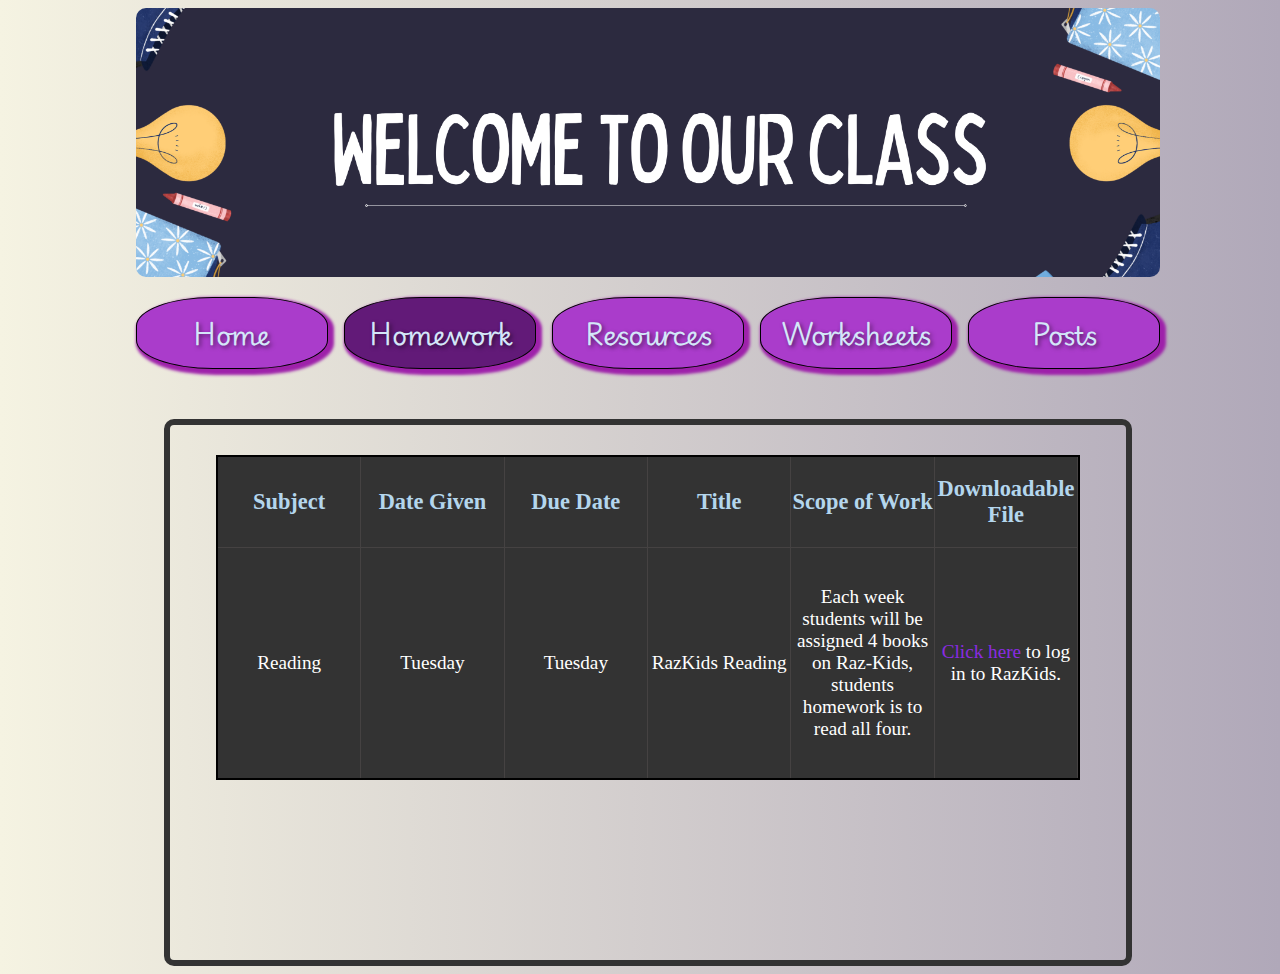
<file: Homework/homework.html>
<!DOCTYPE html>
<html lang="en">
<head>
    <meta charset="UTF-8">
    <meta name="viewport" content="width=device-width, initial-scale=1.0">
    <title>MyClass</title>
    <link rel="icon" type="icon/x-icon" href="../Images/book.svg">
    <link rel="preconnect" href="https://fonts.googleapis.com">
    <link rel="preconnect" href="https://fonts.gstatic.com" crossorigin>
    <link href="https://fonts.googleapis.com/css2?family=Playwrite+GB+S:ital,wght@0,100..400;1,100..400&display=swap" rel="stylesheet">
    <link rel="stylesheet" href="../style.css">
    <style>
        .homework {
            border: 6px solid #333;
            border-radius: 10px;
            width: 70%;
            padding: 30px;
            min-height: fit-content;
            display: flex;
            flex-direction: column;
            align-items: center;
            margin-top: 50px;
        }

        .homework-day {
            border: 2px solid black;
            width: 96%;
            height: fit-content;
            margin-bottom: 30px;
            background-color: #333   /*linear-gradient(180deg, #44891d, #44891d, #44891d, #44891d, #44891d, #44891d, #44891d, #44891d, #44891d, #44891d); */
        }

        .color-gradient {
            background: linear-gradient(180deg, #b92413, #b92413, #5fba2b, #5fba2b, #5fba2b, #5fba2b, #5fba2b, #5fba2b, #5fba2b, #5fba2b);
        }

        .row {
            display: flex;
            height: 50%;
            justify-content: center;
            align-items: center;
            flex: 1;
        }

        .row div {
            flex: 1;
            text-align: center;
        }

        .row .smaller {
            flex: 0.5;
        }

        .row-1 {
            font-size: 1.4rem;
            font-weight: 600;
            border-bottom: 1px solid #454242;
            color: #b4d6ed;
        }

        .row-1 > div {
            height: 90px;
        }

        .row > div {
            border-right: 1px solid #454242;
            align-content: center;
        }

        .row-2 {
            font-size: 1.2rem;
            color: #ffffff;
        }

        .row-2 >div {
            height: 230px;
        }

        .row a {
            color: blueviolet;
            transition: all 800ms;
        }

        .row a:hover {
            color: #68bcf4;
            text-shadow: 0 0 3px #68bcf4, 0 0 5px #b4d6ed,0 0 7px #d5e5f0;
            transform-origin: left;
        }

    </style>
</head>
<body>
    <div class="header">
        <img class="heading-image" src="../Images/Welcome to our class.png" alt="Welcome to our classroom img">
        <div class="nav-bar">
            <a href="../index.html"><div class="nav-tab home-tab"><span>Home</span></div></a>
            <a href="../Homework/homework.html"><div class="nav-tab active homework-tab"><span>Homework</span></div></a>
            <div class="nav-tab resources-tab"><span>Resources</span>
                <div class="dropdown-content hidden fade-box">
                    <a href="../Resources/English/resources-english.html">English</a>
                    <a href="../Resources/Math/resources-math.html">Math</a>
                    <a href="../Resources/Science/resources-science.html">Science</a>
                </div>
            </div>
            <a href="../Worksheets/worksheet.html"><div class="nav-tab worksheet-tab"><span>Worksheets</span></div></a>
            <a href="../Posts/posts.html"><div class="nav-tab posts-tab"><span>Posts</span></div></a>
        </div>
    </div>
    <div class="homework">
        <div class="homework-day">
            <div class="row row-1">
                <div>Subject</div>
                <div>Date Given</div>
                <div>Due Date</div>
                <div>Title</div>
                <div>Scope of Work</div>
                <div>Downloadable File</div>
            </div>
            <div class="row row-2">
                <div>Reading</div>
                <div>Tuesday</div>
                <div>Tuesday</div>
                <div>RazKids Reading</div>
                <div>Each week students will be assigned 4 books on Raz-Kids, students homework is to read all four. </div>
                <div><a target="_blank" href="https://www.kidsa-z.com/main/StudentPortal">Click here </a>to log in to RazKids.</div>
                
            </div>
        </div>
        <!--
        <div class="homework-day">
            <div class="row row-1">
                <div>Subject</div>
                <div>Date Given</div>
                <div>Due Date</div>
                <div>Title</div>
                <div>Scope of Work</div>
                <div>Downloadable File</div>
                
            </div>
            <div class="row row-2">
                <div>Math</div>
                <div>10/09/24</div>
                <div>12/09/24</div>
                <div>Squire Squares (square Numbers)</div>
                <div>Students are to complete the worksheet in their NoteBook with the date and heading.</div>
                <div><a target="_blank" href="../Worksheets/items/squire square.pdf">Squire Squares</a></div>
                
            </div>
        </div>
        
        <div class="homework-day">
            <div class="row row-1">
                <div>Subject</div>
                <div>Date Given</div>
                <div>Due Date</div>
                <div>Title</div>
                <div>Scope of Work</div>
                <div>Downloadable File</div>
                
            </div>
            <div class="row row-2">
                <div>English/ Math/ Science</div>
                <div>15/08</div>
                <div>19/08</div>
                <div>Homework for each subject</div>
                <div>For English and science please click on each link and complete the questions in the students notebooks,for Math students will complete Unit 1.1 in their math Workbooks </div>
                <div><a target="_blank" href="../Worksheets/items/parts of a flower.pdf">Science</a><br><a href="../Resources/English/Unit 1/Prepositions worksheet.pdf">English</a></div>
                
            </div>
    </div>-->
    <div class="footer"></div>
</body>
</html>
</file>
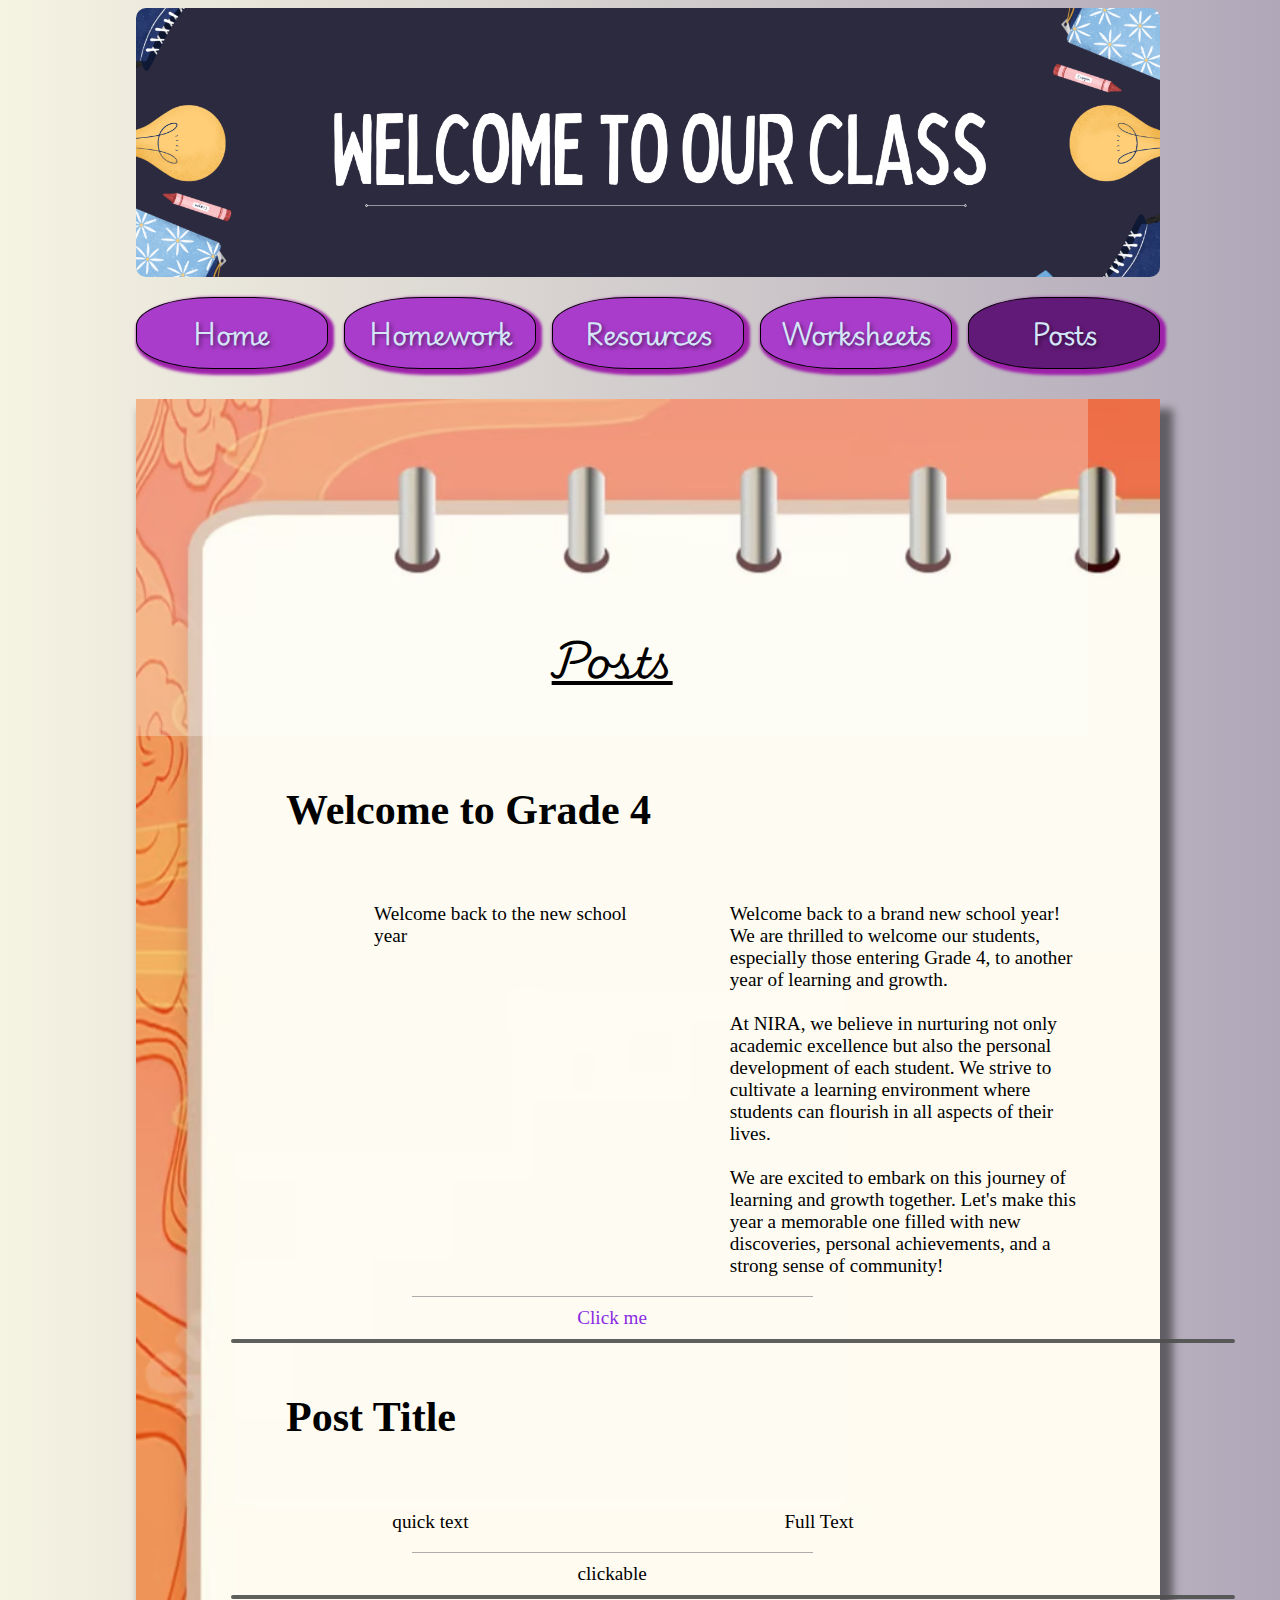
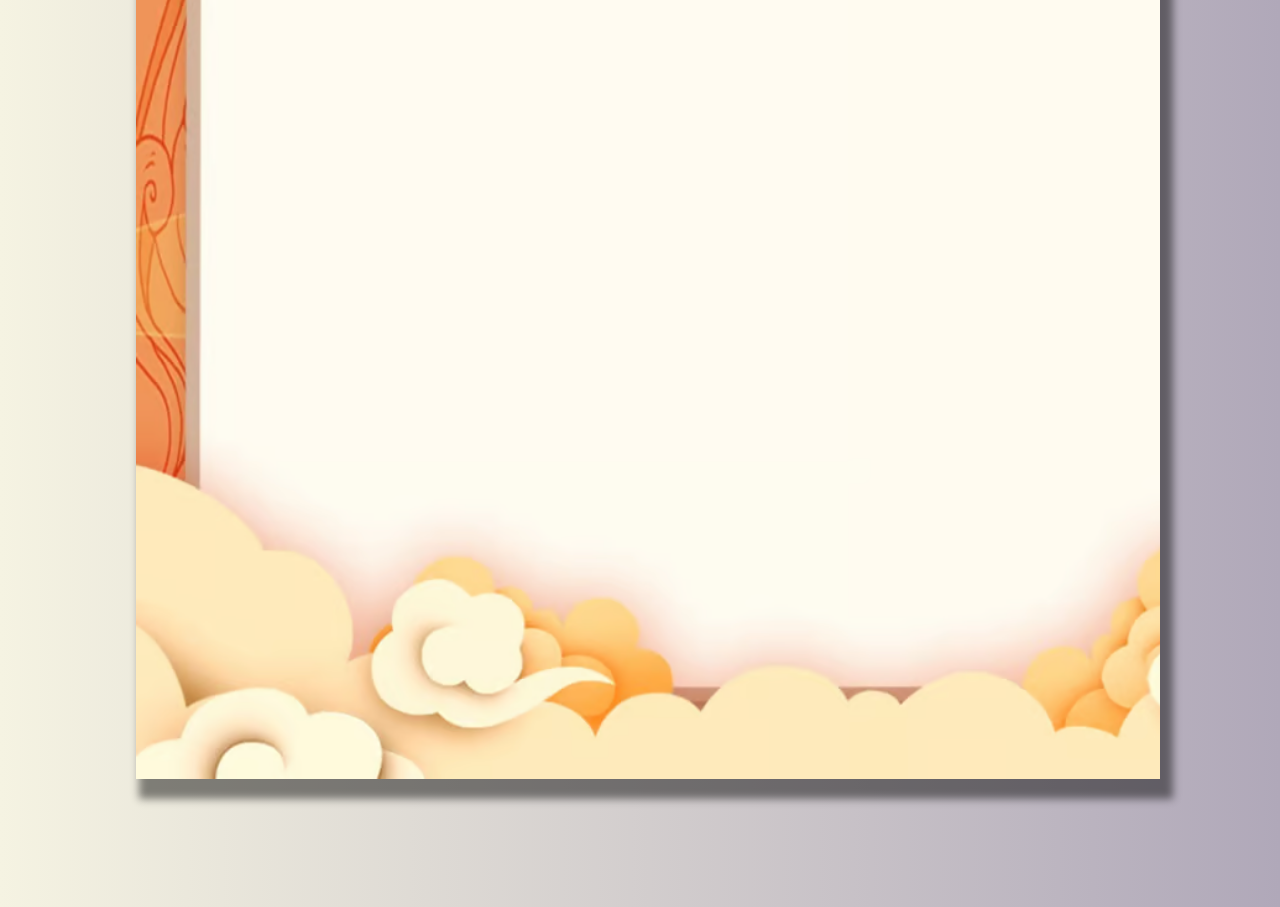
<file: Posts/posts.html>
<!DOCTYPE html>
<html lang="en">
<head>
    <meta charset="UTF-8">
    <meta name="viewport" content="width=device-width, initial-scale=1.0">
    <title>MyClass</title>
    <link rel="icon" type="icon/x-icon" href="../Images/book.svg">
    <link rel="preconnect" href="https://fonts.googleapis.com">
    <link rel="preconnect" href="https://fonts.gstatic.com" crossorigin>
    <link href="https://fonts.googleapis.com/css2?family=Playwrite+HR:wght@100..400&display=swap" rel="stylesheet">
    <link href="https://fonts.googleapis.com/css2?family=Playwrite+GB+S:ital,wght@0,100..400;1,100..400&display=swap" rel="stylesheet">
    <link rel="stylesheet" href="../style.css">
    <style>
        .main-posts {
            width: 80%;
            height: 220vh;
            margin-top: 30px;
            display: flex;
            flex-direction: column;
            background-image: url(../Images/notice\ board.avif);
            box-shadow: 8px 15px 8px 5px rgba(0, 0, 0, 0.466);
            background-repeat: no-repeat;
            background-size: cover;
        }

        .heading-home {
            font-family: "Playwrite HR", cursive;
            background-color: #ffffff48;
            width: 93%;
            height: 17%;
            display: flex;
            justify-content: center;
            align-items: flex-end;
            font-size: 42px;
            text-decoration: underline;
        }

        .post-info-snippet {
            height: auto;
            width: 93%;
            display: flex;
            flex-direction: column;
        }

        .post-info-snippet h5 {
            font-size: 42px;
            margin: 50px 150px;
        }

        .post-info-snippet div {
            display: flex;
            justify-content: space-around;
            padding-left: 25%;
            gap: 70px;
            height: auto;
        }

        .post-info-snippet p {
            font-size: 1.2rem;
            min-width: 40%;
            height: auto;
        }

        .post-info-snippet a {
            color: blueviolet;
            transition: all 300ms;
        }

        .post-info-snippet a:hover {
            color: #68bcf4;
            text-shadow: 0 0 3px #68bcf4, 0 0 5px #b4d6ed,0 0 7px #d5e5f0;
        }

        .divider-posts {
            border: 2px solid rgba(79, 79, 79, 0.908);
            width: 80%;
            margin-left: 10%;
            border-radius: 4px;
        }

        @media (max-width: 800px) {
           .main-posts {
            background: #ffff;
            height: auto;
           }

           .post-info-snippet h5 {
            font-size: 38px;
            margin: 50px 50px;
           }

           .post-info-snippet div {
            padding-left: 10%;
            gap: 7px;
           }
        }

        @media screen and (max-width: 480px) {
            
        }
    </style>
</head>
<body>
    <div class="header">
        <img class="heading-image" src="../Images/Welcome to our class.png" alt="Welcome to our classroom img">
        <div class="nav-bar">
            <a href="../index.html"><div class="nav-tab home-tab"><span>Home</span></div></a>
            <a href="../Homework/homework.html"><div class="nav-tab homework-tab"><span>Homework</span></div></a>
            <div class="nav-tab resources-tab"><span>Resources</span>
                <div class="dropdown-content hidden fade-box">
                    <a href="../Resources/English/resources-english.html">English</a>
                    <a href="../Resources/Math/resources-math.html">Math</a>
                    <a href="../Resources/Science/resources-science.html">Science</a>
                </div>
            </div>
            <a href="../Worksheets/worksheet.html"><div class="nav-tab worksheet-tab"><span>Worksheets</span></div></a>
            <a href=""><div class="nav-tab active posts-tab"><span>Posts</span></div></a>
        </div>
    </div>
    <div class="main-posts">
        <div class="heading-home"><p>Posts</p></div>
        <div class="post-info-snippet">
            <h5>Welcome to Grade 4</h5>
            <div>
                <p>Welcome back to the new school year</p>
                <p>Welcome back to a brand new school year! We are thrilled to welcome our students, especially those entering Grade 4, to another year of learning and growth.
                    <br><br>
                    At NIRA, we believe in nurturing not only academic excellence but also the personal development of each student. We strive to cultivate a learning environment where students can flourish in all aspects of their lives. <br><br> We are excited to embark on this journey of learning and growth together. Let's make this year a memorable one filled with new discoveries, personal achievements, and a strong sense of community!</p>
            </div>
            <p style="text-align: center; border-top: 1px solid #a4a3a3e2; width: 300px; max-width: 30%; margin: 0 auto; padding: 10px;"><a target="_blank" href="../Images/Colorful Geometric Bom Dia Hello Welcome Poster.png">Click me</a></p>
            <div class="divider-posts"></div>
        </div>
        <div class="post-info-snippet">
            <h5>Post Title</h5>
            <div>
                <p>quick text</p>
                <p>Full Text</p>
            </div>
            <p style="text-align: center; border-top: 1px solid #a4a3a3e2; width: 300px; max-width: 30%; margin: 0 auto; padding: 10px;">clickable</p>
            <div class="divider-posts"></div>
        </div>
    </div>
    
    <div class="footer"></div>
</body>
</html>
</file>
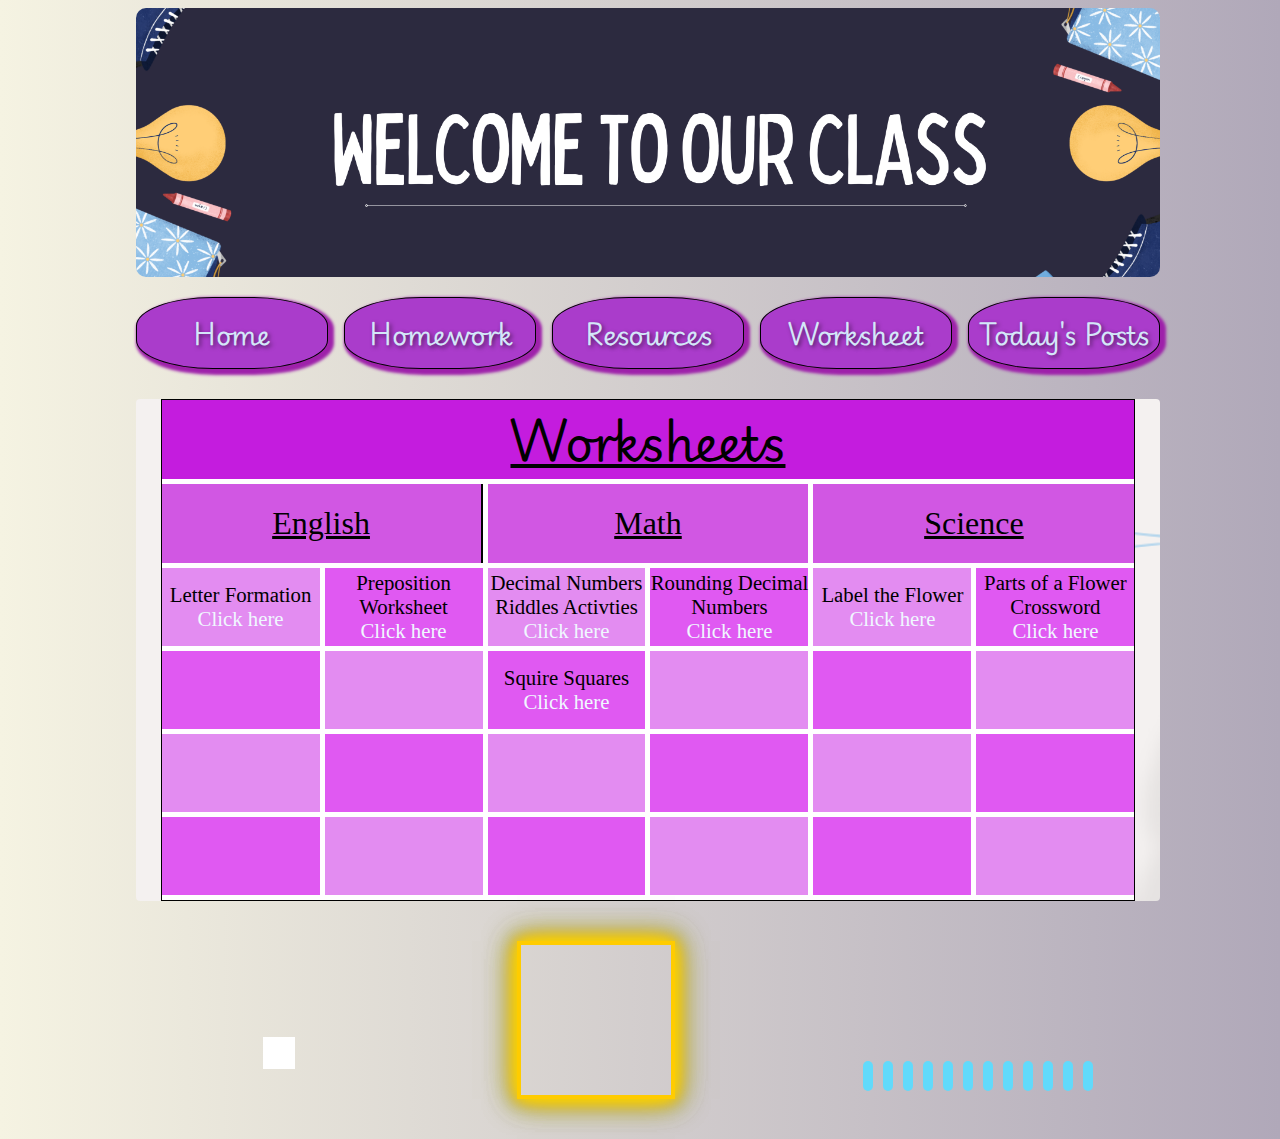
<file: Worksheets/worksheet.html>
<!DOCTYPE html>
<html lang="en">
<head>
    <meta charset="UTF-8">
    <meta name="viewport" content="width=device-width, initial-scale=1.0">
    <title>MyClass</title>
    <link rel="icon" type="icon/x-icon" href="../Images/book.svg">
    <link rel="preconnect" href="https://fonts.googleapis.com">
    <link rel="preconnect" href="https://fonts.gstatic.com" crossorigin>
    <link href="https://fonts.googleapis.com/css2?family=Playwrite+GB+S:ital,wght@0,100..400;1,100..400&display=swap" rel="stylesheet">
    <link rel="stylesheet" href="../style.css">
    <style>
        .grid {
            display: grid;
            grid-template-columns: 1fr 1fr 1fr 1fr 1fr 1fr;
            grid-template-rows: 1fr 1fr 1fr 1fr 1fr 1fr;
            height: 500px;
            width: 95%;
            border: 1px solid black;
            background-color: #fff;
            gap: 5px;
            text-decoration: none !important;
            
        }

        @media screen and (max-width: 700px) {
            .grid {
                overflow-x: auto;
            }
        }

        .twitch {
            animation: twitch 400ms;
        }

        @keyframes twitch {
            0%, 100% {
            transform: rotateZ(0deg);
            }

            50% {
            transform: rotateZ(3deg);
            }
        }

        .centered {
            display: flex;
            justify-content: center;
            align-items: center;
            text-align: center;
        }

        .heading-worksheets {
            grid-column: span 6;
            text-align: center;
            font-size: 3rem;
            text-decoration: underline;
            background-color: #c41cde;
            font-family: "Playwrite GB S", cursive;
            animation: headingChange 60s infinite linear 2s;
        }

        @keyframes headingChange {
            0% {
                background-color: #c41cde;
            }

            50% {
                background-color: #3666f5;
            }

            100% {
                background-color: #c41cde;
            }
        }

        .w-eng {
            grid-column: span 2;
            border-right: 2px solid black;
            font-size: 2rem;
            text-align: center;
            text-decoration: underline;
            background-color: #d157e3;
            animation: titleChange 60s infinite linear 2s;
        }

        .w-math {
            grid-column: span 2;
            font-size: 2rem;
            text-align: center;
            text-decoration: underline;
            background-color: #d157e3;
            animation: titleChange 60s infinite linear 2s;
        }

        .w-sci {
            grid-column: span 2;
            font-size: 2rem;
            text-align: center;
            text-decoration: underline;
            background-color: #d157e3;
            transform-origin: left;
            animation: titleChange 60s infinite linear 2s;
        }

        @keyframes titleChange {
            0% {
                background-color: #d157e3;
            }

            50% {
                background-color: #3666f5;
            }

            100% {
                background-color: #d157e3;
            }
        }

        .font-size {
            font-size: 1.3rem;
        }

        .one {
            background-color: #e38cf1;
            animation: colorChange1 60s linear infinite 2s;
        }

        @keyframes colorChange1 {
            0% {
                background-color: #e38cf1;
            }

            50% {
                background-color: #b4d6ed;
            }

            100% {
                background-color: #e38cf1;
            }


        }

        .two {
            background-color: #e059f2;
            animation: colorChange2 60s linear infinite 2s;
        }

        @keyframes colorChange2 {
            0% {
                background-color: #e059f2;
            }

            50% {
                background-color: #68bcf4;
            }

            100% {
                background-color: #e059f2;
            }


        }

        .item {
            transition: background-color 400ms, color 400ms;
        }

        .item:hover {
            background-color: #771486 !important;
            color: #fff !important;
        }

        .font-size > a {
            color: aliceblue;
            transition: all 300ms;
        }

        .font-size > a:visited {
            color: aliceblue;
        }

        .font-size > a:hover {
            color: antiquewhite;
            text-shadow: 0 0 20px #fff;
        }

        .footer {
            display: flex;
            height: auto;
            margin: 40px 0 40px 0;
            justify-content: space-evenly;
            align-items: flex-start;
        }

        .waveform {
            display: flex;
            align-items: flex-end;
            height: 150px;
        }

        .bar {
            width: 10px;
            height: 30px;
            margin: 0 5px;
            background-color: #61dafb;
            border-radius: 5px;
            animation: wave 2s infinite ease-in-out alternate;
        }

        .bar:nth-child(2) {animation-delay: 100ms;}
        .bar:nth-child(3) {animation-delay: 200ms;}
        .bar:nth-child(4) {animation-delay: 300ms;}
        .bar:nth-child(5) {animation-delay: 400ms;}
        .bar:nth-child(6) {animation-delay: 500ms;}
        .bar:nth-child(7) {animation-delay: 600ms;}
        .bar:nth-child(8) {animation-delay: 700ms;}
        .bar:nth-child(9) {animation-delay: 800ms;}
        .bar:nth-child(10) {animation-delay: 900ms;}
        .bar:nth-child(11) {animation-delay: 1000ms;}
        .bar:nth-child(12) {animation-delay: 1100ms;}

        @keyframes wave {
            0% { height: 30px; background-color: #61dafb;}
            50% { height: 100px; background-color: #ff6ec4;}
            100% { height: 50px; background-color: #3af5c8;}
        }

        .pl {
            margin: auto;
            position: relative;
            width: 8em;
            height: 8em;
            color: #fff;
        }

        .pl::before, .pl::after {
            animation: pl-before 2.5s cubic-bezier(0.65, 0, 0.35, 1) infinite;
            background-color: currentColor;
            content: "";
            display: block;
            position: absolute;
            top: 75%;
            left: 50%;
            width: 25%;
            height: 25%;
            transform-origin: 100% 100%;
        }


        .pl::after {
            animation-name: pl-after;
        }

        @keyframes pl-before {
            from {
                transform: rotate(0) translate(100%, -100%) rotate(-90deg);
                color: #00ff3c;
            }
            20% {
                transform: rotate(0) translate(-100%, -100%) rotate(90deg);
            }
            40% {
                transform: rotate(0) translate(-300%, -100%) rotate(90deg);
                color: #ff6a00;
            }
            60% {
                transform: rotate(90deg) translate(-300%,-100%) rotate(-90deg);
            }
            80% {
                transform: rotate(90deg) translate(-100%, -100%) rotate(-90deg);
                color: #ff00a2;
            }
            100% {
                transform: rotate(90deg) translate(-100%, 100%) rotate(90deg);
                transform-origin: 100% 100%; /* Added this line */
            }
        }

        @keyframes pl-after {
            0%, 20% {
                transform: rotate(0) scale(1, 1);
            }
            40% {
                transform: rotate(0) scale(3, 1);
                color: #00ffcc;
            }
            60% {
                transform: rotate(90deg) scale(3, 1);
                color: #e100ff;
            }
            80% {
                transform: rotate(90deg) scale(1, 1);
            }
            100% {
                transform: rotate(90deg) scale(1, 1);
                color: #ddff00;
            }
        }

        .shape-container {
            position: relative;
            width: 150px;
            height: 150px;
        }

        .shape {
            position: absolute;
            width: 100%;
            height: 100%;
            background-color: transparent;
            border: 4px solid #00ffcc;
            animation: expandContract 3s ease-in-out infinite;
            transform-origin: center;
            box-shadow: 0 0 15px #00ffcc, 0 0 30px #00ffcc;
        }

        .shape:nth-child(2) {
            animation-delay: 0.5s;
            border-color: #ff00cc;
            box-shadow: 0 0 15px #ff00cc, 0 0 30px #ff00cc;
        }

        .shape:nth-child(3) {
            animation-delay: 01s;
            border-color: #ccff00;
            box-shadow: 0 0 15px #ccff00, 0 0 30px #ccff00;
        }

        .shape:nth-child(4) {
            animation-delay: 1.5s;
            border-color: #ffcc00;
            box-shadow: 0 0 15px #ffcc00, 0 0 30px #ffcc00;
        }

        @keyframes expandContract {
            0%, 100% {
                transform: scale(1)
            }
            50% {
                transform: scale(1.5);
            }
        }


    </style>
</head>
<body>
    <div class="header">
        <img class="heading-image" src="../Images/Welcome to our class.png" alt="Welcome to our classroom img">
        <div class="nav-bar">
            <a href="../index.html"><div class="nav-tab home-tab"><span>Home</span></div></a>
            <a href="../Homework/homework.html"><div class="nav-tab homework-tab"><span>Homework</span></div></a>
            <div class="nav-tab resources-tab"><span>Resources</span>
                <div class="dropdown-content hidden fade-box">
                    <a href="../Resources/English/resources-english.html">English</a>
                    <a href="../Resources/Math/resources-math.html">Math</a>
                    <a href="../Resources/Science/resources-science.html">Science</a>
                </div>
            </div>
            <a href="../Worksheets/worksheet.html"><div class="nav-tab worksheet-tab"><span>Worksheet</span></div></a>
            <a href="../Posts/posts.html"><div class="nav-tab posts-tab"><span>Today's Posts</span></div></a>
        </div>
    </div>
    <div class="main twitch">
        <div class="grid">
            <div class="heading-worksheets centered">Worksheets</div>
            <div class="item w-eng centered">English</div>
            <div class="item w-math centered">Math</div>
            <div class="item w-sci centered">Science</div>
            <div style="flex-direction: column;" class="item one font-size centered">Letter Formation <a target="_blank" href="./items/Letter Formation Alphabet.pdf">Click here</a></div>
            <div style="flex-direction: column;" class="item two font-size centered">Preposition Worksheet <a target="_blank" href="../Resources/English/Unit 1/Prepositions worksheet.pdf" >Click here</a></div>
            <div style="flex-direction: column;" class="item one font-size centered">Decimal Numbers Riddles Activties <a target="_blank" href="./items/Decimal riddles activity sheet.pdf">Click here</a></div>
            <div style="flex-direction: column;" class="item two font-size centered">Rounding Decimal Numbers<a href="./items/rounding decimal activity.pdf">Click here</a></div>
            <div style="flex-direction: column;" class="item one font-size centered">Label the Flower <a href="./items/parts of a flower.pdf">Click here</a></div>
            <div style="flex-direction: column;" class="item two font-size centered">Parts of a Flower Crossword <a href="./items/parts of a plant crossword.pdf">Click here</a></div>
            <div style="flex-direction: column;" class="item two font-size centered"></div>
            <div style="flex-direction: column;" class="item one font-size centered"></div>
            <div style="flex-direction: column;" class="item two font-size centered">Squire Squares <a href="./items/squire square.pdf">Click here</a></div>
            <div style="flex-direction: column;" class="item one font-size centered"></div>
            <div style="flex-direction: column;" class="item two font-size centered"></div>
            <div style="flex-direction: column;" class="item one font-size centered"></div>
            <div style="flex-direction: column;" class="item one font-size centered"></div>
            <div style="flex-direction: column;" class="item two font-size centered"></div>
            <div style="flex-direction: column;" class="item one font-size centered"></div>
            <div style="flex-direction: column;" class="item two font-size centered"></div>
            <div style="flex-direction: column;" class="item one font-size centered"></div>
            <div style="flex-direction: column;" class="item two font-size centered"></div>
            <div style="flex-direction: column;" class="item two font-size centered"></div>
            <div style="flex-direction: column;" class="item one font-size centered"></div>
            <div style="flex-direction: column;" class="item two font-size centered"></div>
            <div style="flex-direction: column;" class="item one font-size centered"></div>
            <div style="flex-direction: column;" class="item two font-size centered"></div>
            <div style="flex-direction: column;" class="item one font-size centered"></div>
            <div style="flex-direction: column;" class="item two font-size centered"></div>
        </div>
    </div>
    <div class="footer">
        <div class="footer-grid">
            <div class="pl"></div>
        </div>
        <div class="footer-grid">
            <div class="shape-container">
                <div class="shape"></div>
                <div class="shape"></div>
                <div class="shape"></div>
                <div class="shape"></div>
            </div>
        </div>
        <div class="footer-grid">
            <div class="waveform">
                <div class="bar"></div>
                <div class="bar"></div>
                <div class="bar"></div>
                <div class="bar"></div>
                <div class="bar"></div>
                <div class="bar"></div>
                <div class="bar"></div>
                <div class="bar"></div>
                <div class="bar"></div>
                <div class="bar"></div>
                <div class="bar"></div>
                <div class="bar"></div>
            </div>
        </div>
    </div>
</body>
</html>
</file>
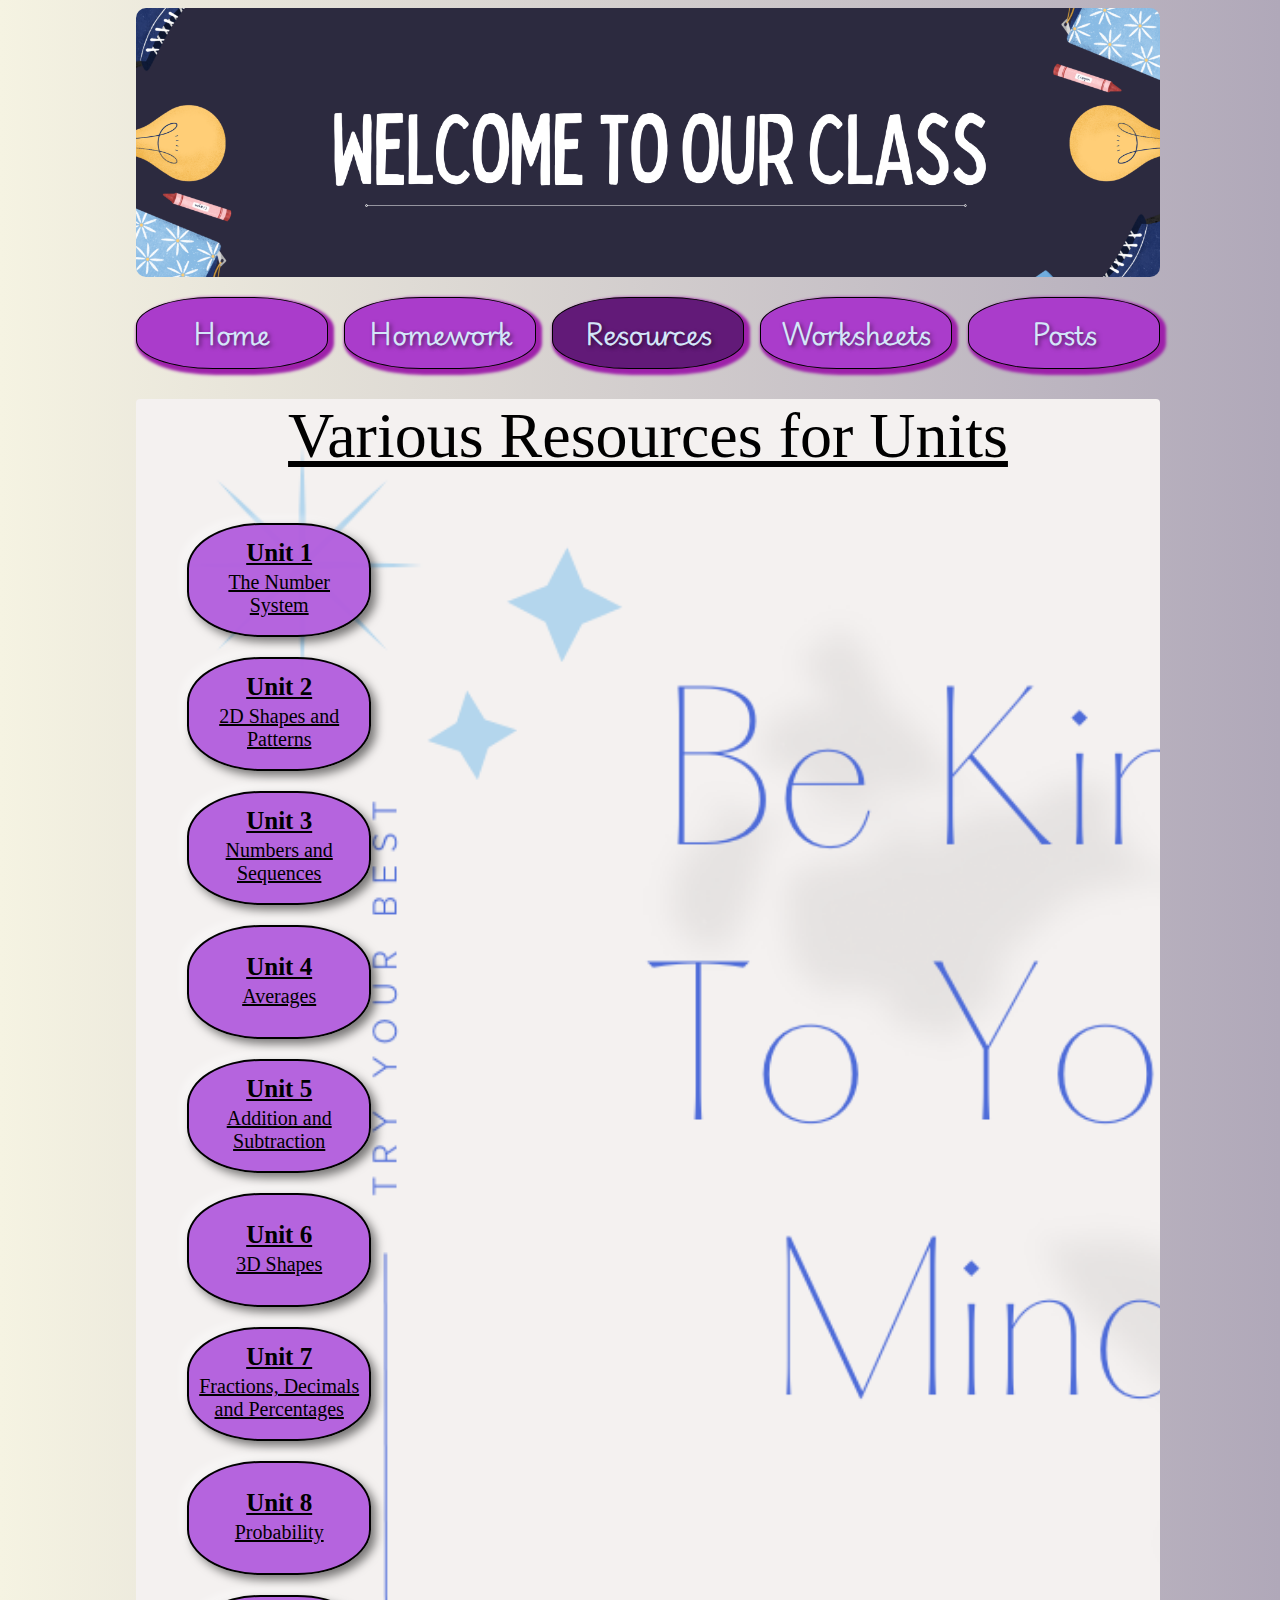
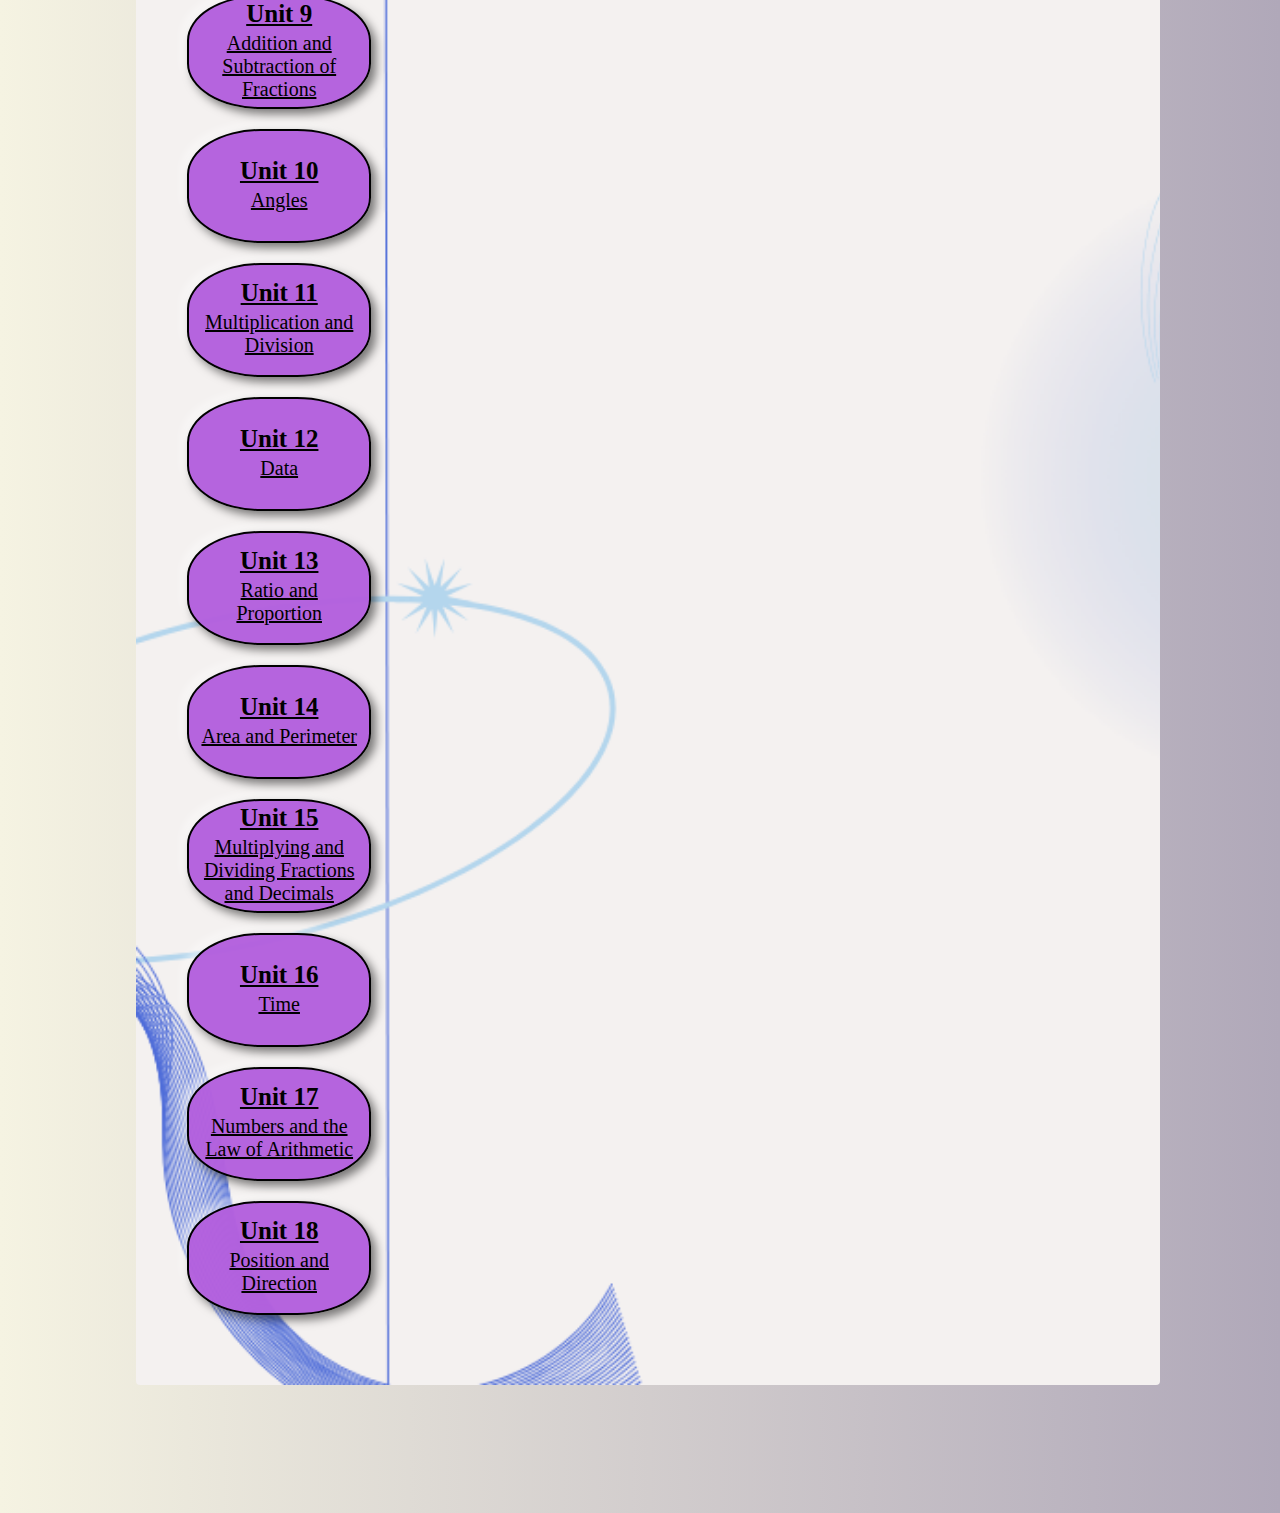
<file: Resources/Math/resources-math.html>
<!DOCTYPE html>
<html lang="en">
<head>
    <meta charset="UTF-8">
    <meta name="viewport" content="width=device-width, initial-scale=1.0">
    <title>MyClass</title>
    <link rel="icon" type="icon/x-icon" href="../../Images/book.svg">
    <link rel="preconnect" href="https://fonts.googleapis.com">
    <link rel="preconnect" href="https://fonts.gstatic.com" crossorigin>
    <link href="https://fonts.googleapis.com/css2?family=Playwrite+GB+S:ital,wght@0,100..400;1,100..400&display=swap" rel="stylesheet">
    <link rel="stylesheet" href="../../style.css">
</head>
<body>
    <div class="header">
        <img class="heading-image" src="../../Images/Welcome to our class.png" alt="Welcome to our classroom img">
        <div class="nav-bar">
            <a href="../../index.html"><div class="nav-tab home-tab"><span>Home</span></div></a>
            <a href="../../Homework/homework.html"><div class="nav-tab homework-tab"><span>Homework</span></div></a>
            <div class="nav-tab active resources-tab"><span>Resources</span>
                <div class="dropdown-content hidden fade-box">
                    <a href="../English/resources-english.html">English</a>
                    <a href="../Math/resources-math.html">Math</a>
                    <a href="../Science/resources-science.html">Science</a>
                </div>
            </div>
            <a href="../../Worksheets/worksheet.html"><div class="nav-tab worksheet-tab"><span>Worksheets</span></div></a>
            <a href="../../Posts/posts.html"><div class="nav-tab posts-tab"><span>Posts</span></div></a>
        </div>
    </div>
    <div class="main">
        <div>Various Resources for Units</div>
        
     <div class="container">
        <div class="unit unit1">
            <input type="checkbox" id="unit1-checkbox" class="checkbox">
            <label for="unit1-checkbox" class="heading-box">Unit 1 <span>The Number System</span></label>
            <div class="page">
                <div class="unit-content">
                    <h4>Place Values</h4>
                    <a target="_blank" href="https://www.youtube.com/watch?v=Ju3kQjmcH5g">What is a Place Values Video</a>
                    <a target="_blank" href="https://www.splashlearn.com/math-vocabulary/place-value/place-value">Place values examples, worksheets, games and more</a>
                    <a target="_blank" href="./Unit 1/Place values PPT questions.pptx" download="./Unit 1/Place values PPT questions.pptx">Place Value questions (PPT)</a>
                    <a target="_blank" href="./Unit 1/Place Values who wants to be a millionaire.pptx" download="./Unit 1/Place Values who wants to be a millionaire.pptx">Place Values - Who wants to be a millionaire (PPT)</a>
                    <a target="_blank" href="./Unit 1/Number and place value warmup PPT.ppt" download="./Unit 1/Number and place value warmup PPT.ppt">Number and Place Value Warmup (PPT)</a>
                    <a target="_blank" href="https://www.turtlediary.com/game/decimal-place-values.html"> Understanding Decimal Place Value Games</a>
                    <a target="_blank" href="https://www.turtlediary.com/game/decimals-expressed-in-words.html"> Decimals Expressed as words</a>
                </div>
                <div class="unit-content">
                    <h4>Rounding Decimal Numbers</h4>
                    <a download="" href="./Unit 1/t2-m-17076-year-4-rounding-decimals-maths-mastery-powerpoint-english_ver_2.ppt">Rounding decimal number Powerpoint</a>
                    <a href=""></a>
                    <a href=""></a>
                    <a href=""></a>
                </div>
            </div>
        </div>
        <div class="unit unit2">
            <input type="checkbox" id="unit2-checkbox" class="checkbox">
            <label for="unit2-checkbox" class="heading-box">Unit 2 <span>2D Shapes and Patterns</span></label>
            <div class="page">
                <div class="unit-content">
                    <h4>Triangles</h4>
                    <a target="_blank" href="https://www.turtlediary.com/game/classifying-triangles.html">Fun Quiz on Triangle Properties</a>
                    <a target="_blank" href="https://www.turtlediary.com/game/classifying-triangles-by-angles.html">Turtle Shooter Triangle Game</a>
                    <a download="./Unit 2/t2-m-2234-types-of-triangle-powerpoint_ver_4.ppt" href="./Unit 2/t2-m-2234-types-of-triangle-powerpoint_ver_4.ppt">Types of Triangles Powerpoint</a>
                    <a href="./Unit 2/t2-m-971-large-types-of-triangle-poster_ver_1.pdf">Types of Triangles Poster</a>
                    <a download href="./Unit 2/cfe-m-1647452985-an-introduction-to-symmetry-powerpoint_ver_4.pptx">Introduction to Symmetry</a>
                    <a target="_blank" href="./Unit 2/t2-m-17067-year-4-line-of-symmetry-maths-mastery-powerpoint-english_ver_3.ppt">Lines of Symmetry PowerPoint</a>
                    <a target="_blank" href="https://www.mathgames.com/skill/4.6-symmetry">Symmetry Quiz</a>
                </div>
            </div>
        </div>
        <div class="unit unit3">
            <input type="checkbox" id="unit3-checkbox" class="checkbox">
            <label for="unit3-checkbox" class="heading-box">Unit 3 <span>Numbers and Sequences</span></label>
            <div class="page">
                <div class="unit-content">
                    <h4>Sequences and Patterns</h4>
                    <a download="./Unit 3/roi-ms-10-number-sequences-and-patterns-powerpoint-_ver_2.pptx" href="./Unit 3/roi-ms-10-number-sequences-and-patterns-powerpoint-_ver_2.pptx">Number Patterns and Sequences PowerPoint</a>
                    <h4>Square Numbers</h4>
                    <a download="./Unit 3/roi-ms-10-introducing-square-numbers-powerpoint_ver_2.pptx" href="./Unit 3/roi-ms-10-introducing-square-numbers-powerpoint_ver_2.pptx">Introducing Square Numbers PowerPoint</a>
                    <h4>Triangle Numbers</h4>
                    <a target="_blank" href="./Unit 3/au-n-1683348037-triangular-numbers-display-poster_ver_1.pdf">Triangle Numbers Poster</a>
                    <h4>Prime Numbers</h4>
                    <a target="_blank" href="./Unit 3/t2-m-1314-y6-prime-numbers-poster-_ver_1.pdf">Prime Numbers Poster</a>
                </div>
            </div>
        </div>
        <div class="unit unit4">
            <input type="checkbox" id="unit4-checkbox" class="checkbox">
            <label for="unit4-checkbox" class="heading-box">Unit 4 <span>Averages</span></label>
            <div class="page">
                <div class="unit-content">
                    <a download="./Unit 4/za-m-1696081361-poster-for-the-mode-and-median_ver_1.pdf" href="./Unit 4/za-m-1696081361-poster-for-the-mode-and-median_ver_1.pdf">Poster for Mode and Median</a>
                </div>
            </div>
        </div>
        <div class="unit unit5">
            <input type="checkbox" id="unit5-checkbox" class="checkbox">
            <label for="unit5-checkbox" class="heading-box">Unit 5 <span>Addition and Subtraction</span></label>
            <div class="page">
                <div class="unit-content">
                    <a download="./Unit 5/6455_1.png" href="./Unit 5/6455_1.png">Shapes representing numbers</a>
                    <a download="./Unit 5/ni-n-1669666049-mental-addition-of-decimals_ver_1.pdf" href="./Unit 5/ni-n-1669666049-mental-addition-of-decimals_ver_1.pdf">addition and subtraction questions worksheet</a>
                </div>
            </div>
        </div>
        <div class="unit unit6">
            <input type="checkbox" id="unit6-checkbox" class="checkbox">
            <label for="unit6-checkbox" class="heading-box">Unit 6 <span>3D Shapes</span></label>
            <div class="page">
                <div class="unit-content">
                    <h4>Nets of 3D Shapes</h4>
                    <a target="_blank" href="https://www.turtlediary.com/game/nets-of-3d-shapes.html">Interactive nets of 3D Shapes</a>
                </div>
            </div>
        </div>
        <div class="unit unit7">
            <input type="checkbox" id="unit7-checkbox" class="checkbox">
            <label for="unit7-checkbox" class="heading-box">Unit 7 <span>Fractions, Decimals and Percentages</span></label>
            <div class="page">
                <div class="unit-content">
                    <a href="https://toytheater.com/fraction-strips/">Fraction Strip</a>
                </div>
            </div>
        </div>
        <div class="unit unit8">
            <input type="checkbox" id="unit8-checkbox" class="checkbox">
            <label for="unit8-checkbox" class="heading-box">Unit 8 <span>Probability</span></label>
            <div class="page">
                <div class="unit-content">
                    <a href="#">some stuff to go</a>
                </div>
            </div>
        </div>
        <div class="unit unit9">
            <input type="checkbox" id="unit9-checkbox" class="checkbox">
            <label for="unit9-checkbox" class="heading-box">Unit 9 <span>Addition and Subtraction of Fractions</span></label>
            <div class="page">
                <div class="unit-content">
                    <a href="#">some stuff to go</a>
                </div>
            </div>
        </div>
        <div class="unit unit10">
            <input type="checkbox" id="unit10-checkbox" class="checkbox">
            <label for="unit10-checkbox" class="heading-box">Unit 10 <span>Angles</span></label>
            <div class="page">
                <div class="unit-content">
                    <h4>Understanding Angle Properties</h4>
                    <a href="https://www.turtlediary.com/game/angles.html">Angles Properties Quiz Game</a>
                </div>
            </div>
        </div>
        <div class="unit unit11">
            <input type="checkbox" id="unit11-checkbox" class="checkbox">
            <label for="unit11-checkbox" class="heading-box">Unit 11 <span>Multiplication and Division</span></label>
            <div class="page">
                <div class="unit-content">
                    <a href="#">some stuff to go</a>
                </div>
            </div>
        </div>
        <div class="unit unit12">
            <input type="checkbox" id="unit12-checkbox" class="checkbox">
            <label for="unit-checkbox" class="heading-box">Unit 12 <span>Data</span></label>
            <div class="page">
                <div class="unit12-content">
                    <a href="#">some stuff to go</a>
                </div>
            </div>
        </div>
        <div class="unit unit13">
            <input type="checkbox" id="unit13-checkbox" class="checkbox">
            <label for="unit13-checkbox" class="heading-box">Unit 13 <span>Ratio and Proportion</span></label>
            <div class="page">
                <div class="unit-content">
                    <a href="https://www.mathgames.com/skill/6.63-ratios">Ratio Quiz game</a>
                </div>
            </div>
        </div>
        <div class="unit unit14">
            <input type="checkbox" id="unit14-checkbox" class="checkbox">
            <label for="unit14-checkbox" class="heading-box">Unit 14 <span>Area and Perimeter</span></label>
            <div class="page">
                <div class="unit-content">
                    <h4>Games</h4>
                    <a target="_blank" href="https://www.turtlediary.com/games/area-and-perimeter.html">"Area" Games</a>
                    <a target="_blank" href="https://www.turtlediary.com/games/area-and-perimeter.html">"Perimeter" Games</a>
                    <a href="https://www.mathgames.com/skill/4.17-relationship-between-area-and-perimeter">Relationship Between Area and Perimeter</a>
                </div>
                <div class="unit-content">
                    <h4>Slides</h4>
                </div>
            </div>
        </div>
        <div class="unit unit15">
            <input type="checkbox" id="unit15-checkbox" class="checkbox">
            <label for="unit-checkbox" class="heading-box">Unit 15 <span>Multiplying and Dividing Fractions and Decimals</span></label>
            <div class="page">
                <div class="unit-content">
                    <a href="#">some stuff to go</a>
                </div>
            </div>
        </div>

        <div class="unit unit16">
            <input type="checkbox" id="unit16-checkbox" class="checkbox">
            <label for="unit16-checkbox" class="heading-box">Unit 16 <span>Time</span></label>
            <div class="page">
                <div class="unit-content">
                    <h4>Understanding the Clock</h4>
                    <a target="_blank" href="https://www.turtlediary.com/games/time.html">Digital and Analog Time Conversion Games</a>
                </div>
            </div>
        </div>
        <div class="unit unit16">
            <input type="checkbox" id="unit16-checkbox" class="checkbox">
            <label for="unit-checkbox" class="heading-box">Unit 17 <span>Numbers and the Law of Arithmetic</span></label>
            <div class="page">
                <div class="unit16-content">
                    <a href="#">some stuff to go</a>
                </div>
            </div>
        </div>
        <div class="unit unit16">
            <input type="checkbox" id="unit16-checkbox" class="checkbox">
            <label for="unit-checkbox" class="heading-box">Unit 18 <span>Position and Direction</span></label>
            <div class="page">
                <div class="unit16-content">
                    <a href="#">some stuff to go</a>
                </div>
            </div>
        </div>
            </div>
    </div>
    <div class="footer"></div>
</body>
</html>
</file>
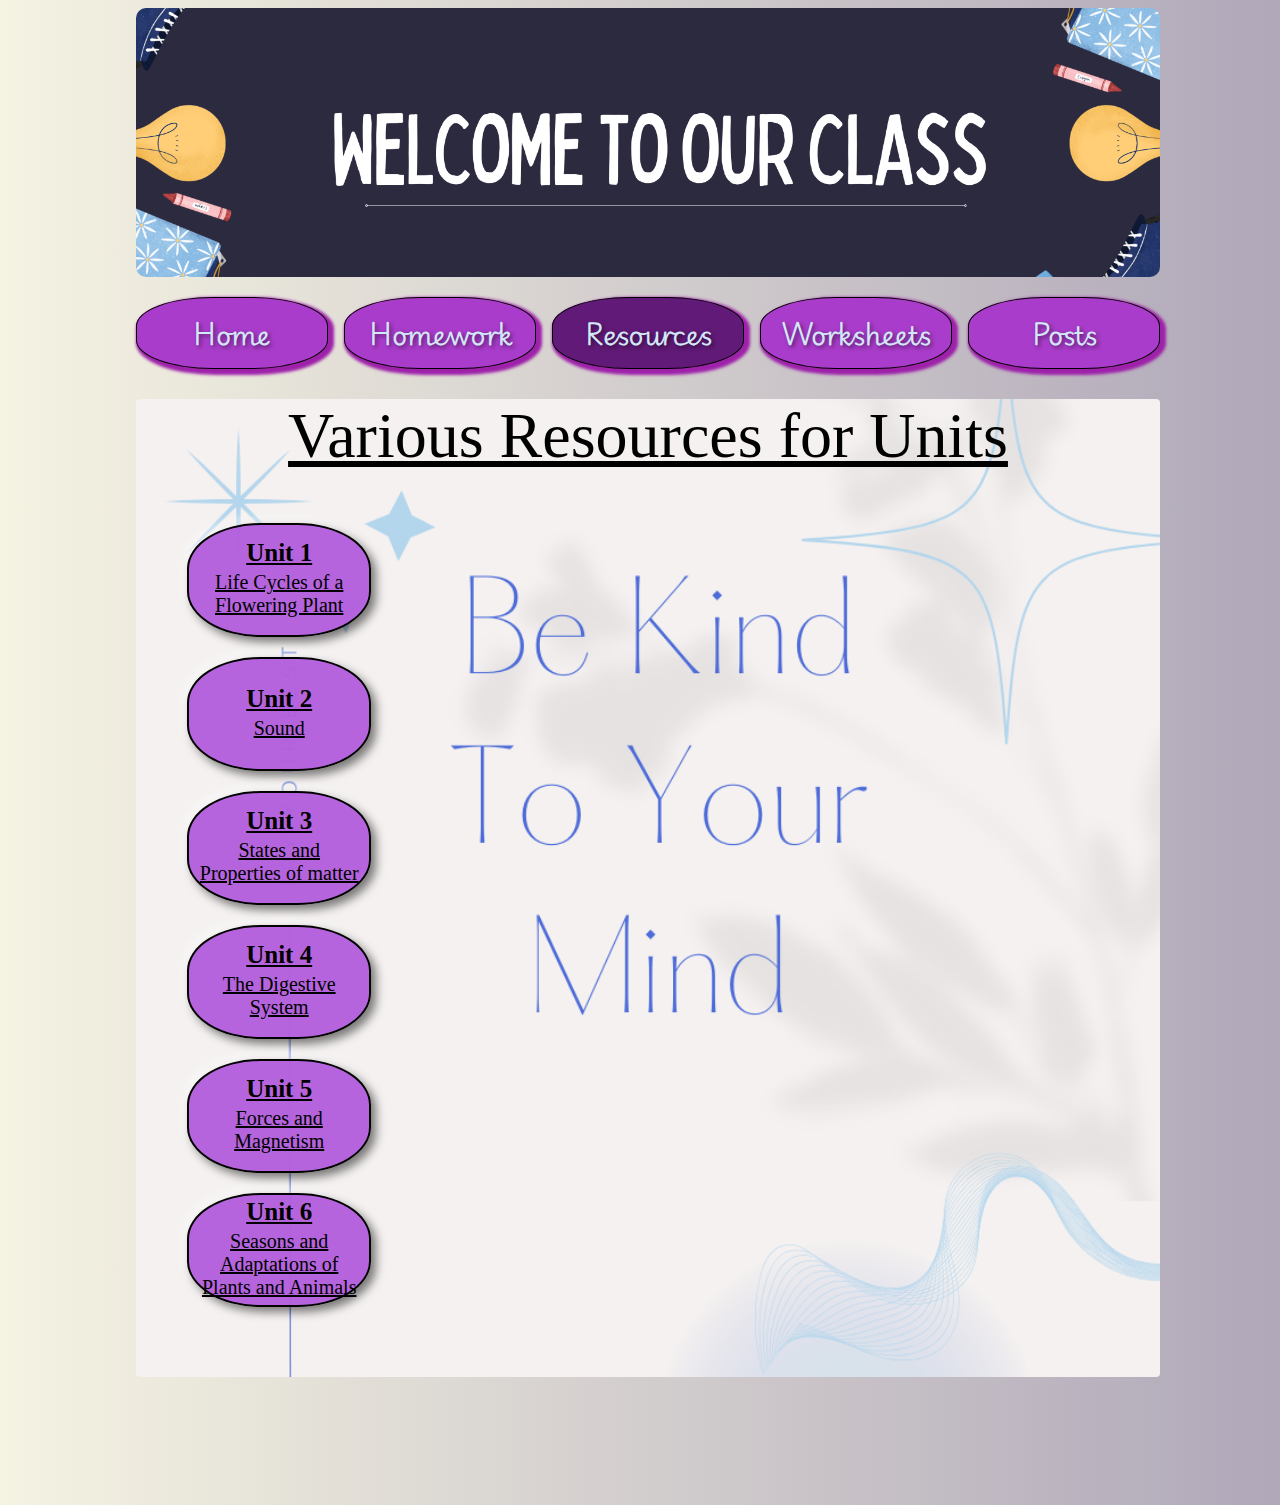
<file: Resources/Science/resources-science.html>
<!DOCTYPE html>
<html lang="en">
<head>
    <meta charset="UTF-8">
    <meta name="viewport" content="width=device-width, initial-scale=1.0">
    <title>MyClass</title>
    <link rel="icon" type="icon/x-icon" href="../../Images/book.svg">
    <link rel="preconnect" href="https://fonts.googleapis.com">
    <link rel="preconnect" href="https://fonts.gstatic.com" crossorigin>
    <link href="https://fonts.googleapis.com/css2?family=Playwrite+GB+S:ital,wght@0,100..400;1,100..400&display=swap" rel="stylesheet">
    <link rel="stylesheet" href="../../style.css">
</head>
<body>
    <div class="header">
        <img class="heading-image" src="../../Images/Welcome to our class.png" alt="Welcome to our classroom img">
        <div class="nav-bar">
            <a href="../../index.html"><div class="nav-tab home-tab"><span>Home</span></div></a>
            <a href="../../Homework/homework.html"><div class="nav-tab homework-tab"><span>Homework</span></div></a>
            <div class="nav-tab active resources-tab"><span>Resources</span>
                <div class="dropdown-content hidden fade-box">
                    <a href="../English/resources-english.html">English</a>
                    <a href="../Math/resources-math.html">Math</a>
                    <a href="../Science/resources-science.html">Science</a>
                </div>
            </div>
            <a href="../../Worksheets/worksheet.html"><div class="nav-tab worksheet-tab"><span>Worksheets</span></div></a>
            <a href="../../Posts/posts.html"><div class="nav-tab posts-tab"><span>Posts</span></div></a>
        </div>
    </div>
    <div class="main">
        <div>Various Resources for Units</div>
     <div class="container">
        <div class="unit unit1">
            <input type="checkbox" id="unit1-checkbox" class="checkbox">
            <label for="unit1-checkbox" class="heading-box">Unit 1 <span>Life Cycles of a Flowering Plant</span></label>
            <div class="page">
                    <div class="unit-content">
                        <h4>Videos</h4>
                        <a href="https://www.youtube.com/watch?v=n5eoI9Pcoyg">Flowering and Non-Flowering Plants (the Difference)</a>
                        <a href="https://www.youtube.com/watch?v=z63FrG71Z1w">Seed Disperal (With Quiz)</a>
                    </div>
                    <div class="unit-content">
                        <h4>Slides</h4>
                        <a download="./Unit 1/t-tp-1626255635-pollination-powerpoint_ver_2.pptx" href="./Unit 1/t-tp-1626255635-pollination-powerpoint_ver_2.pptx">Pollination -Powerpoint</a>
                        <a download="./Unit 1/t2-s-205-types-of-seed-dispersal-powerpoint_ver_5.pptx" href="./Unit 1/t2-s-205-types-of-seed-dispersal-powerpoint_ver_5.pptx">Types of seed dispersal - Powerpoint</a>
                        <a href=""></a>
                        <a href=""></a>
                    </div>
                    <div class="unit-content">
                        <h4>Extra Resources</h4>
                        <a href="">o</a>
                        <a href=""></a>
                        <a href=""></a>
                    </div>
                </div>
            </div>
        <div class="unit unit2">
            <input type="checkbox" id="unit2-checkbox" class="checkbox">
            <label for="unit2-checkbox" class="heading-box">Unit 2 <span>Sound</span></label>
            <div class="page">
                    <div class="unit-content">
                        <h4>Videos</h4>
                        <a target="_blank" href="https://www.youtube.com/watch?v=24yESm63tSY&t=168s">What is Sound? in depth</a>
                        <a target="_blank" href="https://www.youtube.com/watch?v=gdGyvGPZ1G0">Dr Binocs - What is sound</a>
                        <a target="_blank" href="https://www.youtube.com/watch?v=3-xKZKxXuu0">How Sounds Work</a>
                        <a href=""></a>
                    </div>
                    <div class="unit-content">
                        <h4>Slides</h4>
                        <a download="./Unit 2/What is Sound.pptx" href="./Unit 2/What is Sound.pptx"></a>
                        <a href=""></a>
                        <a href=""></a>
                        <a href=""></a>
                    </div>
                </div>
            </div>
        <div class="unit unit3">
            <input type="checkbox" id="unit3-checkbox" class="checkbox">
            <label for="unit3-checkbox" class="heading-box">Unit 3 <span>States and Properties of matter</span></label>
            <div class="page">
                    <div class="unit-content">
                        <h4>Videos</h4>
                        <a target="_blank" href="https://www.youtube.com/watch?v=9RW0SWaBLCo">Solid, Liquid and Gas</a>
                        <a target="_blank" href="https://www.youtube.com/watch?v=YvXCXu7gexw">The Process of Changing States</a>
                        <a target="_blank" href="https://www.youtube.com/watch?v=ixNoDpD02WU">Matter - Particles in Motion</a>
                        <a target="_blank" href=""></a>
                    </div>
                    <div class="unit-content">
                        <h4>Educational Games</h4>
                        <a target="_blank" href="https://www.turtlediary.com/games/matter.html">Whats the Matter? Science Game</a>
                        <a target="_blank" href="https://www.turtlediary.com/games/water-cycle.html">The Water Cycle Games</a>
                    </div>
                    <div class="unit-content">
                        <h4>Slides</h4>
                        <a target="_blank" href=""></a>
                        <a target="_blank" href=""></a>
                        <a target="_blank" href=""></a>
                        <a target="_blank" href=""></a>
                    </div>
                </div>
            </div>
        <div class="unit unit4">
            <input type="checkbox" id="unit4-checkbox" class="checkbox">
            <label for="unit4-checkbox" class="heading-box">Unit 4 <span>The Digestive System</span></label>
            <div class="page">
                    <div class="unit-content">
                        <h4>Slides</h4>
                        <a href=""></a>
                        <a href=""></a>
                        <a href=""></a>
                        <a href=""></a>
                    </div>
                    <div class="unit-content">
                        <h4>Slides</h4>
                        <a href=""></a>
                        <a href=""></a>
                        <a href=""></a>
                        <a href=""></a>
                    </div>
                </div>
            </div>
        <div class="unit unit5">
            <input type="checkbox" id="unit5-checkbox" class="checkbox">
            <label for="unit5-checkbox" class="heading-box">Unit 5 <span>Forces and Magnetism</span></label>
            <div class="page">
                    <div class="unit-content">
                        <h4>Slides</h4>
                        <a href=""></a>
                        <a href=""></a>
                        <a href=""></a>
                        <a href=""></a>
                    </div>
                    <div class="unit-content">
                        <h4>Slides</h4>
                        <a href=""></a>
                        <a href=""></a>
                        <a href=""></a>
                        <a href=""></a>
                    </div>
                </div>
            </div>
        <div class="unit unit6">
            <input type="checkbox" id="unit6-checkbox" class="checkbox">
            <label for="unit6-checkbox" class="heading-box">Unit 6 <span>Seasons and Adaptations of Plants and Animals</span></label>
            <div class="page">
                    <div class="unit-content">
                        <h4>Videos</h4>
                        <a href="https://www.youtube.com/watch?v=_2oWKpjCMyc">Earth Rotating - Day and Night</a>
                        <a href=""></a>
                        <a href=""></a>
                        <a href=""></a>
                    </div>
                    <div class="unit-content">
                        <h4>Slides</h4>
                        <a href=""></a>
                        <a href=""></a>
                        <a href=""></a>
                        <a href=""></a>
                    </div>
                </div>
            </div>
       </div>
    </div>
    <div class="footer"></div>
</body>
</html>
</file>
<file: style.css>
html {
    background: linear-gradient(90deg, #f5f3e2, #B0A8B9);
    background-size: 100%;
    background-repeat: no-repeat;
    min-height: 100vh;
}

:root {
  font-size: 16px;
  --color-primary: #aa3ccb; /* purple */
  --color-secondary: #9e21aa; /* darker purple */
  --color-accent: #d4e7f9; /* bg color:hover */
  --color-text: #621a78; /* purp active */
  --color-background: #FFFFFF; /* white */
}
 
body {
    display: flex;
    flex-direction: column;
    justify-content: center;
    align-items: center;
    width: 100%;
    height: auto;
}

body::-webkit-scrollbar {
  width: 0.4rem;
}

body::-webkit-scrollbar-track {
  background: #1e1e24;
}

body::-webkit-scrollbar-thumb {
  background: var(--color-primary);
  border-radius: 10px;
}

.header {
    display: flex;
    flex-direction: column;
    align-items: center;
    max-width: 100%;
    width: 100%;
}

.heading-image {
    width: 80%;
    height: auto;
    margin-bottom: 20px;
    border-radius: 10px;
}

.nav-bar {
    display: flex;
    width: 80%;
    justify-content: space-between;
    transition: 200ms transform, 200ms font-weight;
}

.nav-bar > a:hover {
  transform: scale(1.2);
  font-weight: 500;
}

@media screen and (max-width: 700px) {
  .nav-bar {
    flex-wrap: wrap;
  }
}

@media (max-width: 480px) {
  .nav-bar {
    gap: 20px;
    width: 80%;
    display: block;

  }
}

.nav-tab {
    border: 1px solid black;
    width: 190px;
    height: 70px;
    font-family: "Playwrite GB S", cursive;
    font-size: 26px;
    text-decoration: none;
    text-shadow: 2px 2px 4px rgba(0, 0, 0, 0.5);
    text-align: center;
    border-radius: 40%;
    color: #d4e7f9;
    position: relative;
    background-color: var(--color-primary);
    align-content: center;
    box-shadow: 3px 3px 3px 3px var(--color-secondary);
    transition: 800ms color, 800ms background-color
    }

    .nav-tab:hover {
      color: var(--color-primary);
      background-color: #d4e7f9;
    }

    a:link, a:visited, a:hover, a:active {
        text-decoration: none;
    }

    @keyframes SlideInLeft {
      from {
        transform: translateX(-3000px);
      }

      to {
        transform: translateX(0);
      }
    }

    @media screen and (max-width: 600px) {
      .nav-tab {
        flex-wrap: wrap;
      }
    }

    @media (max-width: 480px) {
      .main-body {
        border: none;
      }

      .nav-tab {
        display: block;
        width: 100%;
        margin-top: 10px;
        
      }

      .home-div {
        display: flex;
        flex-direction: column;
      }

      .img-home {
        width: 800px;
        height: fit-content;
        border: 2px solid black;
        display: flex;
        flex-direction: column;
      }
    }
/*
    .home-tab {
        background: #C34A36;
        
    }
    .homework-tab {
        background: #C34A36;
        
    }
    .resources-tab {
        background: #C34A36;
        
    }
    .worksheet-tab {
        background: #C34A36;
        
    }
    .posts-tab {
        background: #C34A36;
        
    }
*/  

    .active {
        /* Styles for the element */
        background-color: #621a78;
        
        box-shadow: 3px 3px 3px 3px var(--color-secondary);
        transition: all 800ms ease-in-out;
    }

    .active:hover {
        box-shadow: 0 0 10px #4B4453, 3px 3px 20px 3px var(--color-secondary);
        color: #621a78;
        background-color: #d4e7f9;
    }

    .dropdown-content {
        display: none;
        position: absolute;
        min-width: 160px;
        background-color: #B0A8B9;
        box-shadow: 0px 8px 16px 0px rgba(0,0,0,0.2);
        z-index: 1;
        border-radius: 5px;
    }

    /* :hover {
        display: block;
        position: absolute;
        background-color: #f9f9f9;
        min-width: 160px;
        box-shadow: 0px 8px 16px 0px rgba(0,0,0,0.2);
        z-index: 1;
    } */

    .dropdown-content a {
  color: black;
  padding: 12px 16px;
  text-decoration: none;
  display: block;
}

.dropdown-content a:hover {
  background-color: #ddd;
}

.nav-tab:hover .dropdown-content {
  display: block;
  z-index: 99;
}

.nav-tab:focus .dropdown-content {
  display: block;
  z-index: 99;
}

.fade-box {
    position: relative;
    overflow: hidden;
  }
  
  .fade-box::before,
  .fade-box::after {
    content: "";
    position: absolute;
    top: 0;
    bottom: 0;
    width: 20px; /* Adjust the width of the fade effect */
    z-index: 1;
    pointer-events: none; /* Allows clicks to pass through the gradient */
  }
  
  .fade-box::before {
    left: 0;
    background: linear-gradient(to right, rgba(255, 255, 255, 1), rgba(255, 255, 255, 0));
  }
  
  .fade-box::after {
    right: 0;
    background: linear-gradient(to left, rgba(255, 255, 255, 1), rgba(255, 255, 255, 0));
  }

  .main-body {
    border: 3px solid #5c3063f4;
    border-radius: 10px;
    width: 65%;
    padding: 30px;
    min-height: fit-content;
    display: flex;
    flex-direction: column;
    align-items: center;
    margin-top: 50px;
    gap: 20px;
  }

  .home-div {
    width: 100%;
    height: fit-content;
    display: flex;
  }

  .img-1 {
    justify-content: space-between;
  }

  .img-1 h5 {
    font-size: 45px;
    margin: 10px 5px 40px 5px;
    display: flex;
  }

  .img-1 h6 {
    font-size: 25px;
    margin: 5px;
  }

  .img-home {
    width: 40%;
    padding: 0 30px;
    background-color: #ffffff38;
    border-radius: 5px;
    font-size: 1.25rem;
  }

  @media  (max-width: 600px) {
    .img-home {
      width: 80%;
      padding: 0 5px;
    }

    .dropdown-content {
      z-index: 2;
    }
  }

  .img-home ul li {
    display: flex;
    flex-direction: column;
  }

  .img-home li {
    margin: 10px 0;
  }

  .img-home li a {
    color: #cd2fe6;
  }

  .img-home li a:hover {
    color: #b646c0;
  }

  .class-rules {
    background: url(./Images/classrules\ bg.png);
    background-repeat: no-repeat;
    background-size: cover;
    border: 3px solid rgba(63, 63, 63, 0.912);
    border-radius: 10px;
    width: 78%;
    height: 80%;
    padding: 40px;
    font-size: 23px;
    box-shadow: 7px 7px 5px rgb(57, 41, 25);
    margin-top: 20px;
    transition: scale 200ms;
    display: flex;
    flex-direction: column;
  }

  .class-rules p {
    margin: 10px;
  }

  .class-rules:hover {
    scale: 1.2;
  }

  .attributes {
    width: 30%;
    height: 60%;
    margin: 50px;
    background: linear-gradient(45deg, #ff8066af, #FF8066);
    border: 10px solid #C34A36;
    padding: 10px;
    font-size: 1.25rem;
    transition: scale 200ms;
  }

  .attributes:hover {
    scale: 1.2;
  }

  .class-rules-box {
    display: flex;
    justify-content: center;
    align-items: center;
    width: 50%;
    height: fit-content;
    flex-direction: column;
    background-color: #d1ceceb4;
  }

  .class-rules-box img {
    margin: 70px 0;
    padding: 20px 0;
    transition: scale 200ms;
  }

  .class-rules-box img:hover {
    scale: 1.2;
  }

  .class-rules span, .attributes span {
    display: block;
    text-align: center;
    font-size: 3rem;
    font-weight: 800;
    text-decoration: underline;
  }

  @media (max-width: 600px) {
    .class-rules-box {
      width: 95%;
    }

    .attributes {
      width: 90%;
    }

    .class-rules-box img {
      margin: 20px 0;
      padding: 5px 0;
    }
  }

  .footer {
    width: 100%;
    height: 120px;
  }

  .footer > img {
    width: 100%;
    height: 100%;
    object-fit: cover;
    object-position: bottom;
    border-radius: 4px;
  }
  
  .main {
    width: 80%;
    height: auto;
    margin-top: 30px;
    display: flex;
    flex-direction: column;
    align-items: center;
    background: url(./Images/TRY\ YOUR\ BEST\ \(1\).png);
    background-repeat: no-repeat;
    background-size: cover;
    object-fit: cover;
    border-radius: 4px;
    overflow: hidden;
}

.container {
    display: flex;
    flex-direction: column;
    width: 90%;
    margin: 50px;
}

.unit {
    display: flex;
    margin-bottom: 20px;
    gap: 20px;
}

.unit:hover {
    animation: twitch 400ms;
}

@keyframes twitch {
  0%, 100% {
  transform: rotateZ(0deg);
  }

  50% {
  transform: rotateZ(3deg);
  }
}

.checkbox {
    display: none;
    background-color: linear-gradient();
}

.homepage-imgquote img{
  width: 100%;
  transition: scale 200ms;
}

.homepage-imgquote img:hover {
  scale: 1.2;
}

.heading-box {
    display: flex;
    flex-direction: column;
    justify-content: center;
    align-items: center;
    border: 2px solid black;
    width: 170px;
    height: 100px;
    cursor: pointer;
    margin: 0;
    padding: 5px;
    border-radius: 40%;
    box-shadow: 5px 5px 10px rgba(0, 0, 0, 0.5), -5px -5px 10px rgba(255, 255, 255, 0.5);
    background-color: #b360ddf8;
    font-size: 25px;
    font-weight: 600;
    text-decoration: underline;
}

.heading-box span {
  text-decoration: none;
  font-size: 20px;
  font-weight: normal;
  padding: 4px;
}

.page {
    width: 80%;
    height: fit-content;
    padding: 1.5rem;
    backdrop-filter: blur(8px);
    background-image: linear-gradient(120deg, #ffffff2f, #e260fc4a);
    border-radius: 0 9px 20px 20px;
    display: none;
    gap: 20px;
}

.page a {
  color: #0f0f0f;
}

.checkbox:checked ~ .page {
    display: flex;
    transition: max-width 0.5s ease-in;
}

@media (max-width: 600px) {
  .checkbox:checked ~ .page {
    display: flex;
    flex-direction: column;
  }

  .main {
    width: 100%;
  }

  .heading-box {
    width: 170px;
    height: 100px;
    cursor: pointer;
    margin: 0;
    padding: 5px;
    border-radius: 40%;
    box-shadow: 5px 5px 10px rgba(0, 0, 0, 0.5), -5px -5px 10px rgba(255, 255, 255, 0.5);
    background-color: #b360ddf8;
    font-size: 25px;
    font-weight: 600;
    text-decoration: underline;
}

.checkbox:checked ~ .heading-box > span {
  font-size: small;
}

.checkbox:checked ~ .heading-box {
  font-size: small;
  background-color: #ce95ebf8;
}

}

.unit span {
  text-align: center;
}

.unit-content {
    flex: 1;
    border: 1px solid black;
    padding: 20px;
    border-radius: 20px;
    background-color: #b0a8b999;
    display: flex;
    flex-direction: column;
    transition: 200ms;
}

.unit-content a {
  margin-top: 10px;
  font-size: 1.2rem;
}

.unit-content:hover {
scale: 1.2;
flex: 2;
}

.page a:hover {
  color: var(--color-secondary);
}

.main > :first-child {
    font-size: 4rem;
    text-decoration: underline;
}

h4 {
    font-size: 1.5rem;
}
</file>
